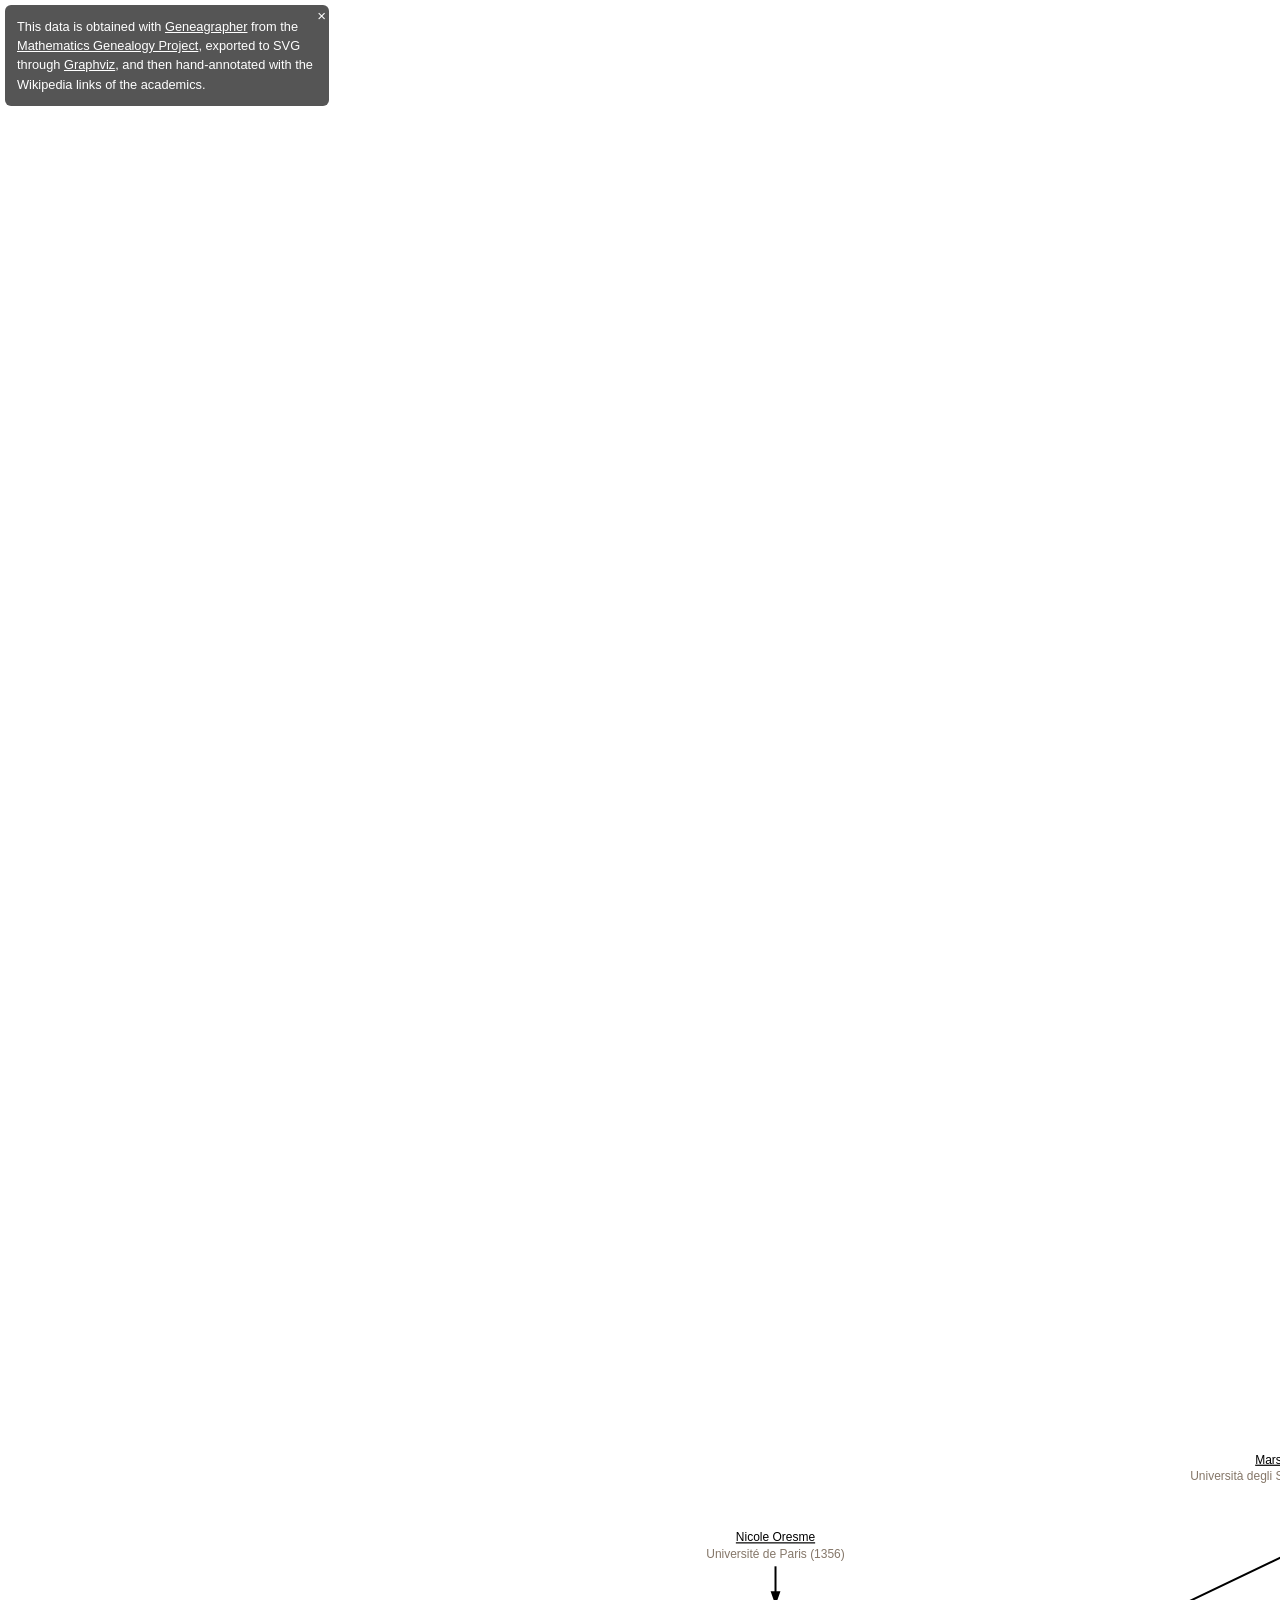
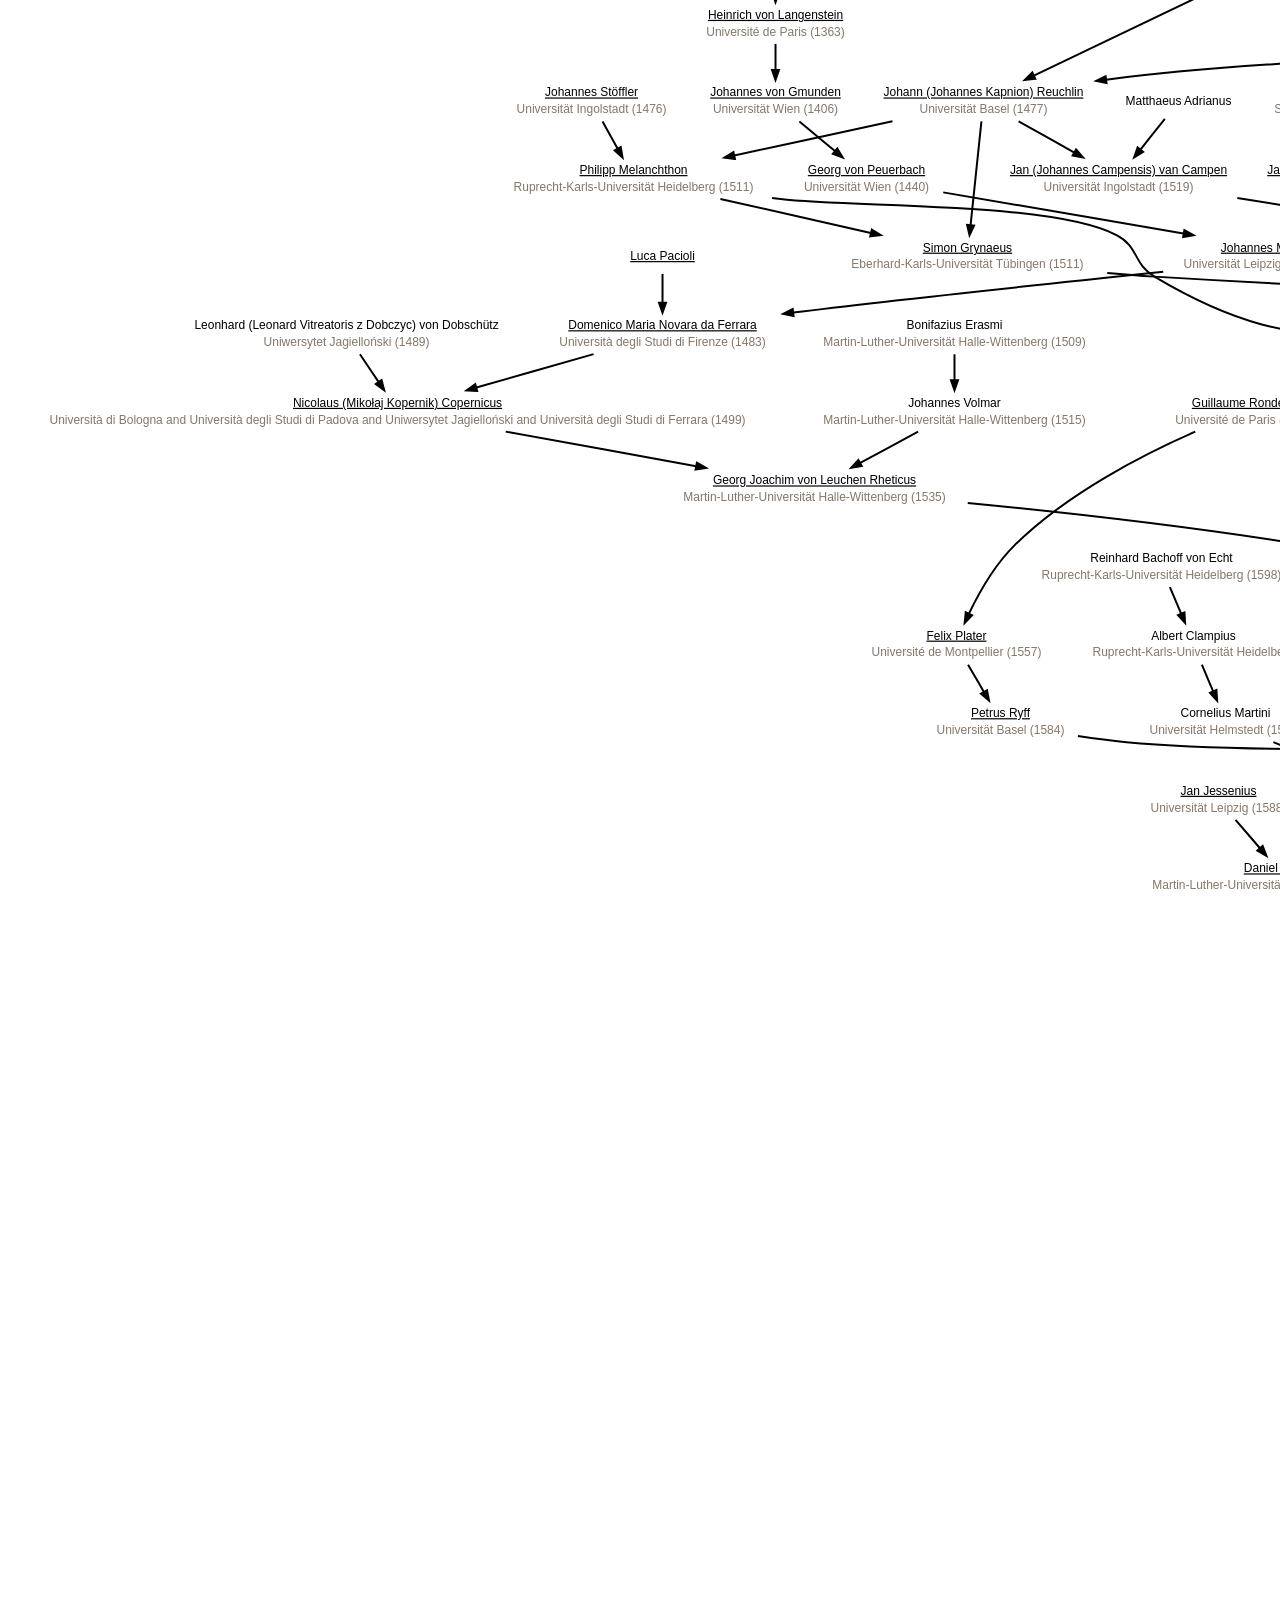
<file: files/others/academic-genealogy.html>
<!DOCTYPE html>
<html>
  <head>
    <meta charset="utf-8">
    <meta name="viewport" content="width=device-width">
    <title>Academic Genealogy of Joomy Korkut</title>
    <base target="_blank">
    <script>
      document.addEventListener("DOMContentLoaded", (event) => {
        window.scrollTo(0, 0)
        let bbox = document.querySelector("#me").getBBox()
        let x = bbox.x + (bbox.width - window.innerWidth) / 2
        window.scrollBy(x, document.body.scrollHeight)

        document.querySelector('.box').innerHTML += `<span>×</span>`
        document.querySelector('.box span').addEventListener("click", () => {
          document.querySelector('.box').remove()
        })
      })
    </script>
    <style>
      body {
        font-family: "Helvetica Neue", Helvetica, Arial, sans-serif;
      } 
      .box {
        width: 300px;
        background-color: #555;
        color: #fff;
        text-align: left;
        padding: 12px;
        border-radius: 6px;
        font-size: 80%;
        line-height: 1.5;
        position: fixed;
        top: 5px;
        left: 5px;
      }

      .box span {
        position: absolute;
        top: 0px;
        right: 3px;
        font-size: 15px;
      }
      .box span:hover {
        cursor: pointer;
      }
      .box a {
        color: white !important;
      }
    </style>
  </head>
  <body>
    <div id="graph" style="text-align: center;">
      <span class="box">
        This data is obtained with <a href="https://github.com/davidalber/geneagrapher">Geneagrapher</a> from the <a href="https://www.mathgenealogy.org/id.php?id=326400">Mathematics Genealogy Project</a>, exported to SVG through <a href="https://graphviz.org/">Graphviz</a>, and then hand-annotated with the Wikipedia links of the academics.
      </span>
      <svg width="4419px" height="4278px" viewBox="0.00 0.00 4419.31 4278.40" xmlns="http://www.w3.org/2000/svg" xmlns:xlink="http://www.w3.org/1999/xlink">
        <defs>
          <style>
            .node text {
              font-family: "Helvetica Neue", Helvetica, Arial, sans-serif;
              font-size: 12px;
              text-anchor: middle;
            }
            .node text a {
              text-decoration: underline;
            }
            .node text:nth-child(2) {
              fill: #857769;
            }
            .edge path {
              fill: none;
              stroke: black;
              stroke-width: 2;
            }
            .edge polygon {
              fill: black;
              stroke: black;
              stroke-width: 2;
            }
          </style>
        </defs>
        <g transform="translate(4,4274.39990234375) scale(1)">
          <polygon fill="white" stroke="transparent" points="-4,4 -4,-4274.4 4415.31,-4274.4 4415.31,4 -4,4"></polygon>
          <g class="node">
            <text x="3233.53" y="-801"><a href="https://en.wikipedia.org/wiki/Felix_Klein">C. Felix (Christian) Klein</a></text>
            <text x="3233.53" y="-784.2">Rheinische Friedrich-Wilhelms-Universität Bonn (1868)</text>
          </g>
          <g class="node">
            <text x="3233.53" y="-723.4"><a href="https://en.wikipedia.org/wiki/Ferdinand_von_Lindemann">C. L. Ferdinand (Carl Louis) Lindemann</a></text>
            <text x="3233.53" y="-706.6">Friedrich-Alexander-Universität Erlangen-Nürnberg (1873)</text>
          </g>
          <g class="edge">
            <path d="M3233.53,-775.94C3233.53,-768.04 3233.53,-758.78 3233.53,-750.1"></path>
            <polygon points="3237.03,-749.93 3233.53,-739.93 3230.03,-749.93 3237.03,-749.93"></polygon>
          </g>
          <g class="node">
            <text x="3164.53" y="-878.6"><a href="https://en.wikipedia.org/wiki/Julius_Pl%C3%BCcker">Julius Plücker</a></text>
            <text x="3164.53" y="-861.8">Philipps-Universität Marburg (1823)</text>
          </g>
          <g class="edge">
            <path d="M3182.66,-853.54C3190.58,-844.86 3200,-834.53 3208.57,-825.14"></path>
            <polygon points="3211.36,-827.28 3215.52,-817.53 3206.19,-822.56 3211.36,-827.28"></polygon>
          </g>
          <g class="node">
            <text x="3246.53" y="-645.8"><a href="https://en.wikipedia.org/wiki/Arnold_Sommerfeld">Arnold Johannes Wilhelm Sommerfeld</a></text>
            <text x="3246.53" y="-629">Universität Königsberg (1891)</text>
          </g>
          <g class="edge">
            <path d="M3236.94,-698.34C3238.32,-690.35 3239.93,-680.97 3241.44,-672.21"></path>
            <polygon points="3244.89,-672.78 3243.13,-662.33 3237.99,-671.59 3244.89,-672.78"></polygon>
          </g>
          <g class="node">
            <text x="3274.53" y="-490.6"><a href="https://en.wikipedia.org/wiki/William_Linvill">William Kirby Linvill</a></text>
            <text x="3274.53" y="-473.8">Massachusetts Institute of Technology (1949)</text>
          </g>
          <g class="node">
            <text x="3311.53" y="-413"><a href="https://en.wikipedia.org/wiki/Bernard_Widrow">Bernard Widrow</a></text>
            <text x="3311.53" y="-396.2">Massachusetts Institute of Technology (1956)</text>
          </g>
          <g class="edge">
            <path d="M3284.25,-465.54C3288.29,-457.29 3293.05,-447.56 3297.45,-438.56"></path>
            <polygon points="3300.62,-440.05 3301.87,-429.53 3294.33,-436.97 3300.62,-440.05"></polygon>
          </g>
          <g class="node">
            <text x="3383.53" y="-1421.8"><a href="https://en.wikipedia.org/wiki/Joseph-Louis_Lagrange">Joseph Louis Lagrange</a></text>
            <text x="3383.53" y="-1405">Università di Torino (1754)</text>
          </g>
          <g class="node">
            <text x="3575.53" y="-1344.2"><a href="https://en.wikipedia.org/wiki/Sim%C3%A9on_Denis_Poisson">Siméon Denis Poisson</a></text>
            <text x="3575.53" y="-1327.4">École Polytechnique (1800)</text>
          </g>
          <g class="edge">
            <path d="M3433.47,-1396.93C3458.71,-1387 3489.5,-1374.87 3515.97,-1364.45"></path>
            <polygon points="3517.48,-1367.62 3525.5,-1360.7 3514.91,-1361.11 3517.48,-1367.62"></polygon>
          </g>
          <g class="node">
            <text x="3382.53" y="-1344.2"><a href="https://en.wikipedia.org/wiki/Joseph_Fourier">Jean-Baptiste Joseph Fourier</a></text>
            <text x="3382.53" y="-1327.4">École Normale Supérieure</text>
          </g>
          <g class="edge">
            <path d="M3383.26,-1396.74C3383.16,-1388.84 3383.04,-1379.58 3382.92,-1370.9"></path>
            <polygon points="3386.42,-1370.68 3382.79,-1360.73 3379.42,-1370.78 3386.42,-1370.68"></polygon>
          </g>
          <g class="node">
            <text x="3382.53" y="-1266.6"><a href="https://en.wikipedia.org/wiki/Peter_Gustav_Lejeune_Dirichlet">Gustav Peter Lejeune Dirichlet</a></text>
            <text x="3382.53" y="-1249.8">Rheinische Friedrich-Wilhelms-Universität Bonn (1827)</text>
          </g>
          <g class="edge">
            <path d="M3525.32,-1319.33C3499.96,-1309.4 3469,-1297.27 3442.4,-1286.85"></path>
            <polygon points="3443.4,-1283.49 3432.82,-1283.1 3440.85,-1290 3443.4,-1283.49"></polygon>
          </g>
          <g class="node">
            <text x="3360.53" y="-956.2"><a href="https://en.wikipedia.org/wiki/Rudolf_Lipschitz">Rudolf Otto Sigismund Lipschitz</a></text>
            <text x="3360.53" y="-939.4">Universität Berlin (1853)</text>
          </g>
          <g class="edge">
            <path d="M3381.12,-1241.64C3377.37,-1189.11 3367.14,-1045.74 3362.67,-983.04"></path>
            <polygon points="3366.16,-982.72 3361.95,-973 3359.17,-983.22 3366.16,-982.72"></polygon>
          </g>
          <g class="edge">
            <path d="M3382.53,-1319.14C3382.53,-1311.24 3382.53,-1301.98 3382.53,-1293.3"></path>
            <polygon points="3386.03,-1293.13 3382.53,-1283.13 3379.03,-1293.13 3386.03,-1293.13"></polygon>
          </g>
          <g class="node">
            <text x="3107.53" y="-1111.4"><a href="https://en.wikipedia.org/wiki/Johann_Friedrich_Pfaff">Johann Friedrich Pfaff</a></text>
            <text x="3107.53" y="-1094.6">Georg-August-Universität Göttingen (1786)</text>
          </g>
          <g class="node">
            <text x="3107.53" y="-1033.8"><a href="https://en.wikipedia.org/wiki/Carl_Friedrich_Gauss">Carl Friedrich Gauß</a></text>
            <text x="3107.53" y="-1017">Universität Helmstedt (1799)</text>
          </g>
          <g class="edge">
            <path d="M3107.53,-1086.34C3107.53,-1078.44 3107.53,-1069.18 3107.53,-1060.5"></path>
            <polygon points="3111.03,-1060.33 3107.53,-1050.33 3104.03,-1060.33 3111.03,-1060.33"></polygon>
          </g>
          <g class="node">
            <text x="3107.53" y="-956.2"><a href="https://en.wikipedia.org/wiki/Christian_Ludwig_Gerling">Christian Ludwig Gerling</a></text>
            <text x="3107.53" y="-939.4">Georg-August-Universität Göttingen (1812)</text>
          </g>
          <g class="edge">
            <path d="M3107.53,-1008.74C3107.53,-1000.84 3107.53,-991.58 3107.53,-982.9"></path>
            <polygon points="3111.03,-982.73 3107.53,-972.73 3104.03,-982.73 3111.03,-982.73"></polygon>
          </g>
          <g class="edge">
            <path d="M3345.82,-931.24C3330.83,-911.31 3306.68,-879.81 3284.53,-853.6 3276.53,-844.14 3267.51,-834.07 3259.29,-825.13"></path>
            <polygon points="3261.69,-822.57 3252.33,-817.61 3256.55,-827.32 3261.69,-822.57"></polygon>
          </g>
          <g class="node">
            <text x="2623.53" y="-1809.8"><a href="https://en.wikipedia.org/wiki/Otto_Mencke">Otto Mencke</a></text>
            <text x="2623.53" y="-1793">Universität Leipzig (1665)</text>
          </g>
          <g class="node">
            <text x="2796.53" y="-1344.2"><a href="https://en.wikipedia.org/wiki/Johann_Christoph_Wichmannshausen">Johann Christoph Wichmannshausen</a></text>
            <text x="2796.53" y="-1327.4">Universität Leipzig (1685)</text>
          </g>
          <g class="edge">
            <path d="M2707,-1785.55C2747.38,-1775.08 2790.53,-1761.64 2806.53,-1748.8 2845.3,-1717.68 2861.53,-1701.11 2861.53,-1651.4 2861.53,-1651.4 2861.53,-1651.4 2861.53,-1494.2 2861.53,-1447.59 2835.72,-1398.89 2816.63,-1369.24"></path>
            <polygon points="2819.39,-1367.08 2810.95,-1360.68 2813.56,-1370.95 2819.39,-1367.08"></polygon>
          </g>
          <g class="node">
            <text x="3530.53" y="-792.6"><a href="https://en.wikipedia.org/wiki/Arthur_E._Kennelly">Arthur Edwin Kennelly</a></text>
          </g>
          <g class="node">
            <text x="3569.53" y="-723.4"><a href="https://en.wikipedia.org/wiki/Vannevar_Bush">Vannevar Bush</a></text>
            <text x="3569.53" y="-706.6">Massachusetts Institute of Technology (1916)</text>
          </g>
          <g class="edge">
            <path d="M3539.38,-778.65C3543.87,-769.93 3549.46,-759.1 3554.6,-749.14"></path>
            <polygon points="3557.86,-750.45 3559.33,-739.96 3551.64,-747.24 3557.86,-750.45"></polygon>
          </g>
          <g class="edge">
            <path d="M3122.5,-931.14C3128.92,-922.63 3136.52,-912.54 3143.49,-903.31"></path>
            <polygon points="3146.43,-905.22 3149.65,-895.13 3140.84,-901.01 3146.43,-905.22"></polygon>
          </g>
          <g class="node">
            <text x="3252.53" y="-568.2"><a href="https://en.wikipedia.org/wiki/Ernst_Guillemin">Ernst Adolph Guillemin</a></text>
            <text x="3252.53" y="-551.4">Ludwig-Maximilians-Universität München (1926)</text>
          </g>
          <g class="edge">
            <path d="M3248.1,-620.74C3248.73,-612.84 3249.47,-603.58 3250.15,-594.9"></path>
            <polygon points="3253.66,-594.98 3250.96,-584.73 3246.68,-594.42 3253.66,-594.98"></polygon>
          </g>
          <g class="node">
            <text x="3162.53" y="-1499.4"><a href="https://en.wikipedia.org/wiki/Leonhard_Euler">Leonhard Paul Euler</a></text>
            <text x="3162.53" y="-1482.6">Universität Basel (1726)</text>
          </g>
          <g class="edge">
            <path d="M3220.02,-1474.53C3249.44,-1464.47 3285.45,-1452.15 3316.17,-1441.64"></path>
            <polygon points="3317.61,-1444.85 3325.94,-1438.3 3315.35,-1438.22 3317.61,-1444.85"></polygon>
          </g>
          <g class="node">
            <text x="3378.53" y="-180.2">Merrick Lee Furst</text>
            <text x="3378.53" y="-163.4">Cornell University (1980)</text>
          </g>
          <g class="node">
            <text x="3470.53" y="-102.6"><a href="https://en.wikipedia.org/wiki/Andrew_Appel">Andrew Wilson Appel</a></text>
            <text x="3470.53" y="-85.8">Carnegie Mellon University (1985)</text>
          </g>
          <g class="edge">
            <path d="M3402.7,-155.14C3413.69,-146.11 3426.84,-135.3 3438.62,-125.62"></path>
            <polygon points="3441.01,-128.18 3446.52,-119.13 3436.57,-122.78 3441.01,-128.18"></polygon>
          </g>
          <g class="node" id="me">
            <text x="3470.53" y="-25">Joomy Korkut</text>
            <text x="3470.53" y="-8.2">Princeton University (2024)</text>
          </g>
          <g class="edge">
            <path d="M3470.53,-77.54C3470.53,-69.64 3470.53,-60.38 3470.53,-51.7"></path>
            <polygon points="3474.03,-51.53 3470.53,-41.53 3467.03,-51.53 3474.03,-51.53"></polygon>
          </g>
          <g class="node">
            <text x="3565.53" y="-257.8"><a href="https://en.wikipedia.org/wiki/Jeffrey_Ullman">Jeffrey David Ullman</a></text>
            <text x="3565.53" y="-241">Princeton University (1966)</text>
          </g>
          <g class="node">
            <text x="3564.53" y="-180.2"><a href="https://en.wikipedia.org/wiki/Ravi_Sethi">Ravi Sethi</a></text>
            <text x="3564.53" y="-163.4">Princeton University (1973)</text>
          </g>
          <g class="edge">
            <path d="M3565.26,-232.74C3565.16,-224.84 3565.04,-215.58 3564.92,-206.9"></path>
            <polygon points="3568.42,-206.68 3564.79,-196.73 3561.42,-206.78 3568.42,-206.68"></polygon>
          </g>
          <g class="node">
            <text x="2650.53" y="-1111.4">Karl Christian von Langsdorf</text>
            <text x="2650.53" y="-1094.6">Georg-August-Universität Göttingen and Justus-Liebig-Universität Gießen and Universität Erfurt (1781)</text>
          </g>
          <g class="node">
            <text x="2734.53" y="-1033.8">Martin Ohm</text>
            <text x="2734.53" y="-1017">Friedrich-Alexander-Universität Erlangen-Nürnberg (1811)</text>
          </g>
          <g class="edge">
            <path d="M2672.6,-1086.34C2682.53,-1077.4 2694.4,-1066.71 2705.08,-1057.1"></path>
            <polygon points="2707.51,-1059.62 2712.6,-1050.33 2702.83,-1054.42 2707.51,-1059.62"></polygon>
          </g>
          <g class="edge">
            <path d="M2915.81,-1012.14C3012.11,-1002.63 3132.66,-989.51 3249.11,-972.96"></path>
            <polygon points="3249.87,-976.38 3259.28,-971.5 3248.88,-969.45 3249.87,-976.38"></polygon>
          </g>
          <g class="node">
            <text x="3162.53" y="-1577"><a href="https://en.wikipedia.org/wiki/Johann_Bernoulli">Johann Bernoulli</a></text>
            <text x="3162.53" y="-1560.2">Universität Basel (1690)</text>
          </g>
          <g class="edge">
            <path d="M3162.53,-1551.94C3162.53,-1544.04 3162.53,-1534.78 3162.53,-1526.1"></path>
            <polygon points="3166.03,-1525.93 3162.53,-1515.93 3159.03,-1525.93 3166.03,-1525.93"></polygon>
          </g>
          <g class="node">
            <text x="3387.53" y="-1654.6"><a href="https://en.wikipedia.org/wiki/Jacob_Bernoulli">Jacob Bernoulli</a></text>
            <text x="3387.53" y="-1637.8">Universität Basel (1676)</text>
          </g>
          <g class="edge">
            <path d="M3329,-1629.73C3298.91,-1619.62 3262.07,-1607.25 3230.7,-1596.71"></path>
            <polygon points="3231.75,-1593.37 3221.15,-1593.5 3229.52,-1600 3231.75,-1593.37"></polygon>
          </g>
          <g class="node">
            <text x="2700.53" y="-1266.6"><a href="https://en.wikipedia.org/wiki/Christian_August_Hausen">Christian August Hausen</a></text>
            <text x="2700.53" y="-1249.8">Martin-Luther-Universität Halle-Wittenberg (1713)</text>
          </g>
          <g class="node">
            <text x="2700.53" y="-1189"><a href="https://en.wikipedia.org/wiki/Abraham_Gotthelf_K%C3%A4stner">Abraham Gotthelf Kästner</a></text>
            <text x="2700.53" y="-1172.2">Universität Leipzig (1739)</text>
          </g>
          <g class="edge">
            <path d="M2700.53,-1241.54C2700.53,-1233.64 2700.53,-1224.38 2700.53,-1215.7"></path>
            <polygon points="2704.03,-1215.53 2700.53,-1205.53 2697.03,-1215.53 2704.03,-1215.53"></polygon>
          </g>
          <g class="node">
            <text x="2371.53" y="-1421.8"><a href="https://en.wikipedia.org/wiki/Johann_Andreas_Segner">Johann Andreas Segner</a></text>
            <text x="2371.53" y="-1405">Friedrich-Schiller-Universität Jena (1725)</text>
          </g>
          <g class="node">
            <text x="3060.53" y="-1344.2"><a href="https://en.wikipedia.org/wiki/Johann_Georg_B%C3%BCsch">Johann Georg Büsch</a></text>
            <text x="3060.53" y="-1327.4">Georg-August-Universität Göttingen (1752)</text>
          </g>
          <g class="edge">
            <path d="M2497.97,-1397.83C2500.85,-1397.47 2503.7,-1397.13 2506.53,-1396.8 2685.36,-1375.87 2733.59,-1381.18 2916,-1360.94"></path>
            <polygon points="2916.66,-1364.39 2926.2,-1359.8 2915.88,-1357.43 2916.66,-1364.39"></polygon>
          </g>
          <g class="node">
            <text x="2430.53" y="-1887.4"><a href="https://en.wikipedia.org/wiki/Erhard_Weigel">Erhard Weigel</a></text>
            <text x="2430.53" y="-1870.6">Universität Leipzig (1650)</text>
          </g>
          <g class="node">
            <text x="3131.53" y="-1809.8"><a href="https://en.wikipedia.org/wiki/Gottfried_Wilhelm_Leibniz">Gottfried Wilhelm Leibniz</a></text>
            <text x="3131.53" y="-1793">Universität Leipzig (1666)</text>
          </g>
          <g class="edge">
            <path d="M2513.62,-1865.07C2519.67,-1864.08 2525.68,-1863.18 2531.53,-1862.4 2752.61,-1833.01 2813.66,-1857.55 3038.25,-1826.47"></path>
            <polygon points="3038.96,-1829.9 3048.38,-1825.05 3037.99,-1822.97 3038.96,-1829.9"></polygon>
          </g>
          <g class="node">
            <text x="3619.53" y="-1732.2"><a href="https://en.wikipedia.org/wiki/Nicolas_Malebranche">Nicolas Malebranche</a></text>
            <text x="3619.53" y="-1715.4">(1672)</text>
          </g>
          <g class="edge">
            <path d="M3214.59,-1791.73C3306.15,-1777.55 3452.29,-1754.91 3541.71,-1741.06"></path>
            <polygon points="3542.44,-1744.48 3551.78,-1739.49 3541.37,-1737.57 3542.44,-1744.48"></polygon>
          </g>
          <g class="node">
            <text x="3353.53" y="-335.4"><a href="https://en.wikipedia.org/wiki/Richard_Mattson">Richard Lewis Mattson</a></text>
            <text x="3353.53" y="-318.6">Stanford University (1962)</text>
          </g>
          <g class="edge">
            <path d="M3322.56,-387.94C3327.19,-379.6 3332.66,-369.75 3337.71,-360.67"></path>
            <polygon points="3340.77,-362.37 3342.57,-351.93 3334.65,-358.97 3340.77,-362.37"></polygon>
          </g>
          <g class="edge">
            <path d="M3258.31,-543.14C3260.63,-535.15 3263.36,-525.77 3265.91,-517.01"></path>
            <polygon points="3269.35,-517.71 3268.79,-507.13 3262.63,-515.75 3269.35,-517.71"></polygon>
          </g>
          <g class="edge">
            <path d="M2783.87,-1168.32C2843.82,-1157.18 2925.44,-1142.02 2991.72,-1129.71"></path>
            <polygon points="2992.61,-1133.11 3001.8,-1127.84 2991.33,-1126.22 2992.61,-1133.11"></polygon>
          </g>
          <g class="edge">
            <path d="M2687.39,-1163.94C2681.82,-1155.52 2675.23,-1145.55 2669.17,-1136.39"></path>
            <polygon points="2672.01,-1134.34 2663.58,-1127.93 2666.17,-1138.2 2672.01,-1134.34"></polygon>
          </g>
          <g class="edge">
            <path d="M2771.56,-1319.33C2759.98,-1310.22 2746.06,-1299.26 2733.63,-1289.47"></path>
            <polygon points="2735.73,-1286.67 2725.71,-1283.23 2731.4,-1292.17 2735.73,-1286.67"></polygon>
          </g>
          <g class="node">
            <text x="3377.53" y="-257.8"><a href="https://en.wikipedia.org/wiki/John_Hopcroft">John Edward H. Hopcroft</a></text>
            <text x="3377.53" y="-241">Stanford University (1964)</text>
          </g>
          <g class="edge">
            <path d="M3377.79,-232.74C3377.89,-224.84 3378.02,-215.58 3378.13,-206.9"></path>
            <polygon points="3381.63,-206.78 3378.27,-196.73 3374.63,-206.68 3381.63,-206.78"></polygon>
          </g>
          <g class="node">
            <text x="2655.53" y="-1499.4"><a href="https://en.wikipedia.org/wiki/Elias_Rudolph_Camerarius_Sr.">Elias Rudolph Camerarius, Sr.</a></text>
            <text x="2655.53" y="-1482.6">Eberhard-Karls-Universität Tübingen (1663)</text>
          </g>
          <g class="node">
            <text x="2655.53" y="-1421.8"><a href="https://en.wikipedia.org/wiki/Rudolf_Jakob_Camerarius">Rudolf Jakob Camerarius</a></text>
            <text x="2655.53" y="-1405">Eberhard-Karls-Universität Tübingen (1684)</text>
          </g>
          <g class="edge">
            <path d="M2655.53,-1474.34C2655.53,-1466.44 2655.53,-1457.18 2655.53,-1448.5"></path>
            <polygon points="2659.03,-1448.33 2655.53,-1438.33 2652.03,-1448.33 2659.03,-1448.33"></polygon>
          </g>
          <g class="node">
            <text x="3565.53" y="-335.4">Arthur Jay Bernstein</text>
            <text x="3565.53" y="-318.6">Columbia University (1962)</text>
          </g>
          <g class="edge">
            <path d="M3565.53,-310.34C3565.53,-302.44 3565.53,-293.18 3565.53,-284.5"></path>
            <polygon points="3569.03,-284.33 3565.53,-274.33 3562.03,-284.33 3569.03,-284.33"></polygon>
          </g>
          <g class="node">
            <text x="3827.53" y="-335.4">Archie Charles McKellar</text>
            <text x="3827.53" y="-318.6">University of Illinois at Urbana-Champaign (1965)</text>
          </g>
          <g class="edge">
            <path d="M3759.37,-310.53C3723.88,-300.29 3680.33,-287.72 3643.5,-277.1"></path>
            <polygon points="3644.37,-273.71 3633.79,-274.3 3642.43,-280.43 3644.37,-273.71"></polygon>
          </g>
          <g class="edge">
            <path d="M3539.83,-155.14C3528.6,-146.11 3515.17,-135.3 3503.13,-125.62"></path>
            <polygon points="3505.05,-122.67 3495.06,-119.13 3500.66,-128.12 3505.05,-122.67"></polygon>
          </g>
          <g class="node">
            <text x="3565.53" y="-645.8">Frederick Samuel Dellenbaugh, Jr.</text>
            <text x="3565.53" y="-629">Massachusetts Institute of Technology (1926)</text>
          </g>
          <g class="edge">
            <path d="M3568.48,-698.34C3568.06,-690.44 3567.57,-681.18 3567.11,-672.5"></path>
            <polygon points="3570.59,-672.13 3566.57,-662.33 3563.6,-672.5 3570.59,-672.13"></polygon>
          </g>
          <g class="edge">
            <path d="M3359.83,-310.34C3362.4,-302.26 3365.41,-292.77 3368.22,-283.93"></path>
            <polygon points="3371.57,-284.92 3371.26,-274.33 3364.9,-282.8 3371.57,-284.92"></polygon>
          </g>
          <g class="node">
            <text x="3841.53" y="-490.6">Willis Laurens Emery</text>
            <text x="3841.53" y="-473.8">Iowa State University (1947)</text>
          </g>
          <g class="node">
            <text x="3838.53" y="-413">Sundaram Seshu</text>
            <text x="3838.53" y="-396.2">University of Illinois at Urbana-Champaign (1955)</text>
          </g>
          <g class="edge">
            <path d="M3840.74,-465.54C3840.43,-457.64 3840.06,-448.38 3839.71,-439.7"></path>
            <polygon points="3843.2,-439.38 3839.31,-429.53 3836.21,-439.66 3843.2,-439.38"></polygon>
          </g>
          <g class="edge">
            <path d="M3835.64,-387.94C3834.49,-380.04 3833.14,-370.78 3831.88,-362.1"></path>
            <polygon points="3835.3,-361.32 3830.4,-351.93 3828.37,-362.33 3835.3,-361.32"></polygon>
          </g>
          <g class="node">
            <text x="3565.53" y="-413">Wan Hee Kim</text>
            <text x="3565.53" y="-396.2">University of Utah (1956)</text>
          </g>
          <g class="edge">
            <path d="M3565.53,-387.94C3565.53,-380.04 3565.53,-370.78 3565.53,-362.1"></path>
            <polygon points="3569.03,-361.93 3565.53,-351.93 3562.03,-361.93 3569.03,-361.93"></polygon>
          </g>
          <g class="node">
            <text x="3843.53" y="-568.2">John Douglas Ryder</text>
            <text x="3843.53" y="-551.4">Iowa State University (1944)</text>
          </g>
          <g class="edge">
            <path d="M3843,-543.14C3842.79,-535.24 3842.55,-525.98 3842.32,-517.3"></path>
            <polygon points="3845.81,-517.03 3842.05,-507.13 3838.82,-517.22 3845.81,-517.03"></polygon>
          </g>
          <g class="node">
            <text x="2268.53" y="-1732.2"><a href="https://en.wikipedia.org/wiki/Franciscus_Sylvius">Franciscus de le Boë Sylvius</a></text>
            <text x="2268.53" y="-1715.4">Universiteit Leiden and Universität Basel (1634)</text>
          </g>
          <g class="node">
            <text x="2519.53" y="-1654.6">Rudolf Wilhelm Krause</text>
            <text x="2519.53" y="-1637.8">Athenaeum Illustre Amsterdam (1667)</text>
          </g>
          <g class="edge">
            <path d="M2333.82,-1707.33C2367.68,-1697.14 2409.19,-1684.63 2444.38,-1674.03"></path>
            <polygon points="2445.56,-1677.33 2454.13,-1671.1 2443.54,-1670.63 2445.56,-1677.33"></polygon>
          </g>
          <g class="node">
            <text x="2190.53" y="-1654.6"><a href="https://en.wikipedia.org/wiki/Georg_Wolfgang_Wedel">Georg Wolffgang Wedel</a></text>
            <text x="2190.53" y="-1637.8">Friedrich-Schiller-Universität Jena and Universiteit Leiden (1667)</text>
          </g>
          <g class="edge">
            <path d="M2248.03,-1707.14C2238.9,-1698.28 2228,-1687.72 2218.16,-1678.18"></path>
            <polygon points="2220.5,-1675.58 2210.88,-1671.13 2215.63,-1680.6 2220.5,-1675.58"></polygon>
          </g>
          <g class="node">
            <text x="3618.53" y="-1499.4"><a href="https://en.wikipedia.org/wiki/Jean_le_Rond_d%27Alembert">Jean Le Rond d'Alembert</a></text>
            <text x="3618.53" y="-1482.6">Collège Mazarin (1735)</text>
          </g>
          <g class="node">
            <text x="3605.53" y="-1421.8"><a href="https://en.wikipedia.org/wiki/Pierre-Simon_Laplace">Pierre-Simon Laplace</a></text>
            <text x="3605.53" y="-1405">Université de Caen Normandie (1769)</text>
          </g>
          <g class="edge">
            <path d="M3615.11,-1474.34C3613.74,-1466.35 3612.13,-1456.97 3610.62,-1448.21"></path>
            <polygon points="3614.06,-1447.59 3608.92,-1438.33 3607.17,-1448.78 3614.06,-1447.59"></polygon>
          </g>
          <g class="edge">
            <path d="M3597.65,-1396.74C3594.41,-1388.58 3590.59,-1378.96 3587.05,-1370.04"></path>
            <polygon points="3590.3,-1368.73 3583.36,-1360.73 3583.79,-1371.32 3590.3,-1368.73"></polygon>
          </g>
          <g class="node">
            <text x="3619.53" y="-1654.6"><a href="https://en.wikipedia.org/wiki/Pierre_Varignon">Pierre Varignon</a></text>
            <text x="3619.53" y="-1637.8">Académie royale des sciences de Paris (1687)</text>
          </g>
          <g class="node">
            <text x="3618.53" y="-1577">Léonor Caron</text>
            <text x="3618.53" y="-1560.2">Collège Mazarin (1710)</text>
          </g>
          <g class="edge">
            <path d="M3619.26,-1629.54C3619.16,-1621.64 3619.04,-1612.38 3618.92,-1603.7"></path>
            <polygon points="3622.42,-1603.48 3618.79,-1593.53 3615.42,-1603.58 3622.42,-1603.48"></polygon>
          </g>
          <g class="node">
            <text x="2301.53" y="-1965"><a href="https://en.wikipedia.org/wiki/Gilbert_Jack">Gilbert Jacchaeus</a></text>
            <text x="2301.53" y="-1948.2">University of St. Andrews (1601)</text>
          </g>
          <g class="node">
            <text x="2267.53" y="-1809.8"><a href="https://en.wikipedia.org/wiki/Adolphus_Vorstius">Adolph Vorstius</a></text>
            <text x="2267.53" y="-1793">Universiteit Leiden (1619)</text>
          </g>
          <g class="edge">
            <path d="M2297.15,-1940.09C2291.31,-1913.77 2280.92,-1866.94 2274.13,-1836.33"></path>
            <polygon points="2277.47,-1835.24 2271.89,-1826.24 2270.64,-1836.76 2277.47,-1835.24"></polygon>
          </g>
          <g class="node">
            <text x="2758.53" y="-2353"><a href="https://en.wikipedia.org/wiki/Gemma_Frisius">Gemma (Jemme Reinerszoon) Frisius</a></text>
            <text x="2758.53" y="-2336.2">Université Catholique de Louvain (1529)</text>
          </g>
          <g class="node">
            <text x="2946.53" y="-2275.4"><a href="https://en.wikipedia.org/wiki/Andreas_Vesalius">Andreas (Andries van Wesel) Vesalius</a></text>
            <text x="2946.53" y="-2258.6">Università degli Studi di Padova and Université Catholique de Louvain (1537)</text>
          </g>
          <g class="edge">
            <path d="M2807.43,-2328.13C2832.14,-2318.2 2862.3,-2306.07 2888.21,-2295.65"></path>
            <polygon points="2889.57,-2298.88 2897.54,-2291.9 2886.96,-2292.38 2889.57,-2298.88"></polygon>
          </g>
          <g class="node">
            <text x="1849.53" y="-2430.6"><a href="https://en.wikipedia.org/wiki/Johann_Winter_von_Andernach">Johannes Winter von Andernach</a></text>
            <text x="1849.53" y="-2413.8">Université Catholique de Louvain (1527)</text>
          </g>
          <g class="edge">
            <path d="M1973.67,-2410.33C1989.43,-2408.62 2005.35,-2406.99 2020.53,-2405.6 2137.86,-2394.82 2441.86,-2417.47 2549.53,-2369.6 2573.82,-2358.8 2568.73,-2339.87 2592.53,-2328 2620.8,-2313.9 2682.36,-2302.2 2746.35,-2293.23"></path>
            <polygon points="2747.2,-2296.64 2756.63,-2291.81 2746.25,-2289.71 2747.2,-2296.64"></polygon>
          </g>
          <g class="node">
            <text x="1583.53" y="-2353"><a href="https://en.wikipedia.org/wiki/Johannes_Sturm">Johannes (Johann Sturm) Sturmius</a></text>
            <text x="1583.53" y="-2336.2">Université Catholique de Louvain (1527)</text>
          </g>
          <g class="edge">
            <path d="M1780.33,-2405.73C1744.3,-2395.49 1700.08,-2382.92 1662.69,-2372.3"></path>
            <polygon points="1663.41,-2368.87 1652.84,-2369.5 1661.5,-2375.6 1663.41,-2368.87"></polygon>
          </g>
          <g class="node">
            <text x="1232.53" y="-2275.4"><a href="https://en.wikipedia.org/wiki/Guillaume_Rondelet">Guillaume Rondelet</a></text>
            <text x="1232.53" y="-2258.6">Université de Paris (1529)</text>
          </g>
          <g class="edge">
            <path d="M1809.91,-2405.61C1792.16,-2395.89 1771.47,-2383.33 1754.53,-2369.6 1735.07,-2353.84 1738.93,-2339.19 1716.53,-2328 1641.83,-2290.69 1425.24,-2303.41 1342.53,-2292 1336.74,-2291.2 1330.79,-2290.32 1324.8,-2289.38"></path>
            <polygon points="1325.13,-2285.89 1314.7,-2287.75 1324.02,-2292.8 1325.13,-2285.89"></polygon>
          </g>
          <g class="node">
            <text x="2955.53" y="-2197.8"><a href="https://en.wikipedia.org/wiki/Realdo_Colombo">Matteo Realdo (Renaldus Columbus) Colombo</a></text>
            <text x="2955.53" y="-2181">Università degli Studi di Padova (1544)</text>
          </g>
          <g class="edge">
            <path d="M2948.89,-2250.34C2949.83,-2242.44 2950.94,-2233.18 2951.97,-2224.5"></path>
            <polygon points="2955.47,-2224.67 2953.18,-2214.33 2948.52,-2223.85 2955.47,-2224.67"></polygon>
          </g>
          <g class="node">
            <text x="2690.53" y="-1577"><a href="https://en.wikipedia.org/wiki/Georg_Balthasar_Metzger">Georg Balthasar Metzger</a></text>
            <text x="2690.53" y="-1560.2">Friedrich-Schiller-Universität Jena (1646)</text>
          </g>
          <g class="edge">
            <path d="M2681.33,-1551.94C2677.55,-1543.78 2673.1,-1534.16 2668.97,-1525.24"></path>
            <polygon points="2672.04,-1523.53 2664.66,-1515.93 2665.69,-1526.48 2672.04,-1523.53"></polygon>
          </g>
          <g class="edge">
            <path d="M2761.01,-1552.07C2778.15,-1543.79 2794.44,-1532.17 2804.53,-1516 2814.31,-1500.31 2815.06,-1489.59 2804.53,-1474.4 2795.14,-1460.87 2782.05,-1450.61 2767.48,-1442.84"></path>
            <polygon points="2768.76,-1439.57 2758.24,-1438.31 2765.68,-1445.85 2768.76,-1439.57"></polygon>
          </g>
          <g class="node">
            <text x="2371.53" y="-1499.4">Simon Paul Hilscher</text>
            <text x="2371.53" y="-1482.6">Friedrich-Schiller-Universität Jena (1704)</text>
          </g>
          <g class="edge">
            <path d="M2520.79,-1629.62C2521.09,-1608.21 2518.35,-1574.15 2500.53,-1552 2489.59,-1538.41 2474.71,-1528.06 2458.93,-1520.2"></path>
            <polygon points="2460.11,-1516.89 2449.57,-1515.86 2457.16,-1523.24 2460.11,-1516.89"></polygon>
          </g>
          <g class="node">
            <text x="2005.53" y="-1887.4"><a href="https://en.wikipedia.org/wiki/Adriaan_van_den_Spiegel">Adriaan van den Spieghel</a></text>
            <text x="2005.53" y="-1870.6">Università degli Studi di Padova and Université Catholique de Louvain (1603)</text>
          </g>
          <g class="edge">
            <path d="M2073.68,-1862.53C2109.17,-1852.29 2152.73,-1839.72 2189.56,-1829.1"></path>
            <polygon points="2190.62,-1832.43 2199.26,-1826.3 2188.68,-1825.71 2190.62,-1832.43"></polygon>
          </g>
          <g class="node">
            <text x="1952.53" y="-1732.2"><a href="https://en.wikipedia.org/wiki/Werner_Rolfinck">Werner Rolfinck</a></text>
            <text x="1952.53" y="-1715.4">Martin-Luther-Universität Halle-Wittenberg (1618)</text>
          </g>
          <g class="edge">
            <path d="M1998.71,-1862.49C1989.56,-1836.06 1973.26,-1788.93 1962.67,-1758.33"></path>
            <polygon points="1965.9,-1756.95 1959.32,-1748.64 1959.28,-1759.23 1965.9,-1756.95"></polygon>
          </g>
          <g class="edge">
            <path d="M2267.79,-1784.74C2267.89,-1776.84 2268.02,-1767.58 2268.13,-1758.9"></path>
            <polygon points="2271.63,-1758.78 2268.27,-1748.73 2264.63,-1758.68 2271.63,-1758.78"></polygon>
          </g>
          <g class="node">
            <text x="2590.53" y="-2275.4"><a href="https://en.wikipedia.org/wiki/Petrus_Ramus">Petrus (Pierre de La Ramée) Ramus</a></text>
            <text x="2590.53" y="-2258.6">Collège de Navarre (1536)</text>
          </g>
          <g class="node">
            <text x="3720.53" y="-2197.8"><a href="https://en.wikipedia.org/wiki/Theodor_Zwinger">Theodor Zwinger</a></text>
            <text x="3720.53" y="-2181">Collège de France (1553)</text>
          </g>
          <g class="edge">
            <path d="M2699.77,-2251.26C2702.38,-2250.95 2704.97,-2250.67 2707.53,-2250.4 3112.14,-2208.44 3220.97,-2265.26 3628.31,-2214.43"></path>
            <polygon points="3628.82,-2217.89 3638.3,-2213.17 3627.94,-2210.95 3628.82,-2217.89"></polygon>
          </g>
          <g class="node">
            <text x="3539.53" y="-2120.2"><a href="https://en.wikipedia.org/wiki/Johann_Nikolaus_Stupanus">Johannes Nicolaus Stupanus</a></text>
            <text x="3539.53" y="-2103.4">Universität Basel (1569)</text>
          </g>
          <g class="node">
            <text x="3187.53" y="-1654.6">Johann Jakob von Brunn</text>
            <text x="3187.53" y="-1637.8">Universität Basel (1615)</text>
          </g>
          <g class="edge">
            <path d="M3536.13,-2095.24C3531.44,-2066.12 3523.53,-2009.94 3523.53,-1961.8 3523.53,-1961.8 3523.53,-1961.8 3523.53,-1804.6 3523.53,-1749.92 3374.36,-1700.1 3274.81,-1672.93"></path>
            <polygon points="3275.6,-1669.52 3265.03,-1670.29 3273.78,-1676.28 3275.6,-1669.52"></polygon>
          </g>
          <g class="node">
            <text x="2005.53" y="-1965"><a href="https://en.wikipedia.org/wiki/Hieronymus_Fabricius">Hieronymus (Girolamo Fabrici d'Acquapendente) Fabricius</a></text>
            <text x="2005.53" y="-1948.2">Università degli Studi di Padova (1559)</text>
          </g>
          <g class="edge">
            <path d="M2005.53,-1939.94C2005.53,-1932.04 2005.53,-1922.78 2005.53,-1914.1"></path>
            <polygon points="2009.03,-1913.93 2005.53,-1903.93 2002.03,-1913.93 2009.03,-1913.93"></polygon>
          </g>
          <g class="node">
            <text x="1206.53" y="-1887.4"><a href="https://en.wikipedia.org/wiki/Jan_Jesenius">Jan Jessenius</a></text>
            <text x="1206.53" y="-1870.6">Universität Leipzig (1588)</text>
          </g>
          <g class="edge">
            <path d="M1829.29,-1940.78C1826.34,-1940.52 1823.42,-1940.25 1820.53,-1940 1592.15,-1919.91 1530.53,-1936.08 1299.73,-1904.06"></path>
            <polygon points="1300.07,-1900.58 1289.68,-1902.65 1299.09,-1907.51 1300.07,-1900.58"></polygon>
          </g>
          <g class="node">
            <text x="2445.53" y="-1809.8"><a href="https://en.wikipedia.org/wiki/Emmanuel_Stupanus">Emmanuel Stupanus</a></text>
            <text x="2445.53" y="-1793">Universität Basel (1613)</text>
          </g>
          <g class="edge">
            <path d="M2399.48,-1784.93C2376.43,-1775.09 2348.33,-1763.08 2324.08,-1752.73"></path>
            <polygon points="2325.22,-1749.41 2314.65,-1748.7 2322.47,-1755.85 2325.22,-1749.41"></polygon>
          </g>
          <g class="node">
            <text x="2756.53" y="-1654.6"><a href="https://en.wikipedia.org/wiki/Nikolaus_Eglinger">Nikolaus Eglinger</a></text>
            <text x="2756.53" y="-1637.8">Universität Basel (1660)</text>
          </g>
          <g class="edge">
            <path d="M2522.82,-1786.47C2525.75,-1785.89 2528.67,-1785.33 2531.53,-1784.8 2588.02,-1774.35 2749.84,-1792.16 2787.53,-1748.8 2804.41,-1729.38 2792.22,-1700.7 2778.47,-1679.49"></path>
            <polygon points="2781.32,-1677.46 2772.78,-1671.2 2775.55,-1681.42 2781.32,-1677.46"></polygon>
          </g>
          <g class="node">
            <text x="2701.53" y="-1732.2"><a href="https://en.wikipedia.org/wiki/Johann_Bauhin">Johann Caspar Bauhin</a></text>
            <text x="2701.53" y="-1715.4">Universität Basel (1649)</text>
          </g>
          <g class="edge">
            <path d="M2512.12,-1784.93C2546.65,-1774.74 2589,-1762.23 2624.88,-1751.63"></path>
            <polygon points="2626.22,-1754.89 2634.82,-1748.7 2624.24,-1748.17 2626.22,-1754.89"></polygon>
          </g>
          <g class="node">
            <text x="2965.53" y="-2120.2"><a href="https://en.wikipedia.org/wiki/Gabriele_Falloppio">Gabriele Falloppio</a></text>
            <text x="2965.53" y="-2103.4">Università degli Studi di Padova and Università degli Studi di Ferrara (1547)</text>
          </g>
          <g class="edge">
            <path d="M2781.35,-2095.37C2748.44,-2087.13 2715.45,-2075.53 2686.53,-2059.2 2664.72,-2046.89 2671.03,-2028.59 2648.53,-2017.6 2559.49,-1974.09 2307.54,-1990.02 2191.87,-1981.61"></path>
            <polygon points="2192.03,-1978.11 2181.77,-1980.78 2191.45,-1985.09 2192.03,-1978.11"></polygon>
          </g>
          <g class="edge">
            <path d="M3673.44,-2172.93C3649.76,-2163.04 3620.88,-2150.98 3596.01,-2140.59"></path>
            <polygon points="3597.27,-2137.32 3586.69,-2136.7 3594.57,-2143.78 3597.27,-2137.32"></polygon>
          </g>
          <g class="node">
            <text x="3722.53" y="-2120.2"><a href="https://en.wikipedia.org/wiki/John_Craig_(physician)">John Craig</a></text>
            <text x="3722.53" y="-2103.4">Universität Basel (1580)</text>
          </g>
          <g class="edge">
            <path d="M3721.05,-2172.74C3721.26,-2164.84 3721.51,-2155.58 3721.74,-2146.9"></path>
            <polygon points="3725.24,-2146.82 3722.01,-2136.73 3718.24,-2146.63 3725.24,-2146.82"></polygon>
          </g>
          <g class="edge">
            <path d="M2014.44,-1707.33C2046.4,-1697.18 2085.57,-1684.74 2118.85,-1674.17"></path>
            <polygon points="2120.04,-1677.46 2128.51,-1671.1 2117.92,-1670.79 2120.04,-1677.46"></polygon>
          </g>
          <g class="node">
            <text x="1852.53" y="-1654.6">Gottfried Möbius</text>
            <text x="1852.53" y="-1637.8">Friedrich-Schiller-Universität Jena (1640)</text>
          </g>
          <g class="edge">
            <path d="M1926.51,-1707.33C1914.46,-1698.22 1899.96,-1687.26 1887.01,-1677.47"></path>
            <polygon points="1888.85,-1674.47 1878.76,-1671.23 1884.62,-1680.05 1888.85,-1674.47"></polygon>
          </g>
          <g class="node">
            <text x="2183.53" y="-2275.4"><a href="https://en.wikipedia.org/wiki/Immanuel_Tremellius">Immanuel Tremellius</a></text>
            <text x="2183.53" y="-2258.6">University of Cambridge (1549)</text>
          </g>
          <g class="node">
            <text x="2183.53" y="-2197.8"><a href="https://en.wikipedia.org/wiki/Rudolph_Snellius">Rudolph (Snel van Royen) Snellius</a></text>
            <text x="2183.53" y="-2181">Ruprecht-Karls-Universität Heidelberg and Universität zu Köln (1572)</text>
          </g>
          <g class="edge">
            <path d="M2183.53,-2250.34C2183.53,-2242.44 2183.53,-2233.18 2183.53,-2224.5"></path>
            <polygon points="2187.03,-2224.33 2183.53,-2214.33 2180.03,-2224.33 2187.03,-2224.33"></polygon>
          </g>
          <g class="node">
            <text x="1547.53" y="-2275.4"><a href="https://en.wikipedia.org/wiki/Valentin_Naboth">Valentine Naibod</a></text>
            <text x="1547.53" y="-2258.6">Martin-Luther-Universität Halle-Wittenberg and Universität Erfurt</text>
          </g>
          <g class="edge">
            <path d="M1712.55,-2250.58C1803.38,-2239.79 1916.05,-2226.39 2008.42,-2215.41"></path>
            <polygon points="2008.91,-2218.88 2018.43,-2214.22 2008.09,-2211.93 2008.91,-2218.88"></polygon>
          </g>
          <g class="node">
            <text x="2425.53" y="-2120.2"><a href="https://en.wikipedia.org/wiki/Willebrord_Snellius">Willebrord (Snel van Royen) Snellius</a></text>
            <text x="2425.53" y="-2103.4">Universiteit Leiden (1607)</text>
          </g>
          <g class="edge">
            <path d="M2246.48,-2172.93C2278.98,-2162.78 2318.81,-2150.34 2352.64,-2139.77"></path>
            <polygon points="2353.97,-2143.02 2362.47,-2136.7 2351.88,-2136.34 2353.97,-2143.02"></polygon>
          </g>
          <g class="node">
            <text x="2460.53" y="-2042.6"><a href="https://en.wikipedia.org/wiki/Jacobus_Arminius">Jacobus (Jacob Harmensz.) Arminius</a></text>
            <text x="2460.53" y="-2025.8">Philipps-Universität Marburg and Universiteit Leiden (1582)</text>
          </g>
          <g class="edge">
            <path d="M2215.52,-2172.98C2230.94,-2162.93 2249.34,-2150.04 2264.53,-2136.8 2283.4,-2120.35 2281.65,-2109.03 2302.53,-2095.2 2323.31,-2081.43 2347.88,-2070.63 2371.38,-2062.35"></path>
            <polygon points="2372.68,-2065.61 2381.02,-2059.07 2370.42,-2058.98 2372.68,-2065.61"></polygon>
          </g>
          <g class="node">
            <text x="2476.53" y="-2189.4"><a href="https://en.wikipedia.org/wiki/Ludolph_van_Ceulen">Ludolph van Ceulen</a></text>
          </g>
          <g class="edge">
            <path d="M2464.95,-2175.45C2458.95,-2166.55 2451.47,-2155.45 2444.64,-2145.33"></path>
            <polygon points="2447.35,-2143.09 2438.86,-2136.76 2441.55,-2147.01 2447.35,-2143.09"></polygon>
          </g>
          <g class="node">
            <text x="2960.53" y="-2042.6"><a href="https://en.wikipedia.org/wiki/Jacobus_Golius">Jacobus Golius</a></text>
            <text x="2960.53" y="-2025.8">Universiteit Leiden (1612)</text>
          </g>
          <g class="edge">
            <path d="M2539.15,-2096.37C2541.97,-2095.97 2544.76,-2095.58 2547.53,-2095.2 2686.56,-2076.13 2725.12,-2082.05 2867.84,-2059.22"></path>
            <polygon points="2868.54,-2062.66 2877.85,-2057.6 2867.42,-2055.75 2868.54,-2062.66"></polygon>
          </g>
          <g class="edge">
            <path d="M2958.15,-2172.74C2959.2,-2164.84 2960.42,-2155.58 2961.57,-2146.9"></path>
            <polygon points="2965.08,-2147.1 2962.92,-2136.73 2958.14,-2146.19 2965.08,-2147.1"></polygon>
          </g>
          <g class="node">
            <text x="2639.53" y="-2120.2"><a href="https://en.wikipedia.org/wiki/Thomas_van_Erpe">Thomas Erpenius</a></text>
            <text x="2639.53" y="-2103.4">Universiteit Leiden (1608)</text>
          </g>
          <g class="edge">
            <path d="M2722.19,-2095.53C2766.76,-2085.04 2821.88,-2072.05 2867.89,-2061.22"></path>
            <polygon points="2868.93,-2064.57 2877.86,-2058.87 2867.33,-2057.75 2868.93,-2064.57"></polygon>
          </g>
          <g class="node">
            <text x="2960.53" y="-1965"><a href="https://en.wikipedia.org/wiki/Frans_van_Schooten">Frans van Schooten, Jr.</a></text>
            <text x="2960.53" y="-1948.2">Universiteit Leiden (1635)</text>
          </g>
          <g class="edge">
            <path d="M2960.53,-2017.54C2960.53,-2009.64 2960.53,-2000.38 2960.53,-1991.7"></path>
            <polygon points="2964.03,-1991.53 2960.53,-1981.53 2957.03,-1991.53 2964.03,-1991.53"></polygon>
          </g>
          <g class="node">
            <text x="3139.53" y="-1965"><a href="https://en.wikipedia.org/wiki/Hiob_Ludolf">Hiob Ludolf</a></text>
            <text x="3139.53" y="-1948.2">Universität Erfurt (1645)</text>
          </g>
          <g class="edge">
            <path d="M3007.09,-2017.73C3030.51,-2007.84 3059.08,-1995.78 3083.67,-1985.39"></path>
            <polygon points="3085.04,-1988.61 3092.89,-1981.5 3082.31,-1982.16 3085.04,-1988.61"></polygon>
          </g>
          <g class="node">
            <text x="3312.53" y="-1956.6"><a href="https://en.wikipedia.org/wiki/Jan_Jansz_de_Jonge_Stampioen">Jan Jansz Stampioen, Jr.</a></text>
          </g>
          <g class="node">
            <text x="3131.53" y="-1887.4"><a href="https://en.wikipedia.org/wiki/Christiaan_Huygens">Christiaan Huygens</a></text>
            <text x="3131.53" y="-1870.6">Universiteit Leiden (1647)</text>
          </g>
          <g class="edge">
            <path d="M3271.46,-1942.65C3246.73,-1932.32 3214.91,-1919.03 3187.86,-1907.73"></path>
            <polygon points="3189.08,-1904.45 3178.51,-1903.82 3186.38,-1910.91 3189.08,-1904.45"></polygon>
          </g>
          <g class="node">
            <text x="1346.53" y="-2508.2"><a href="https://en.wikipedia.org/wiki/Jacques_Dubois">Jacobus (Jacques Dubois) Sylvius</a></text>
            <text x="1346.53" y="-2491.4">Université de Paris (1529)</text>
          </g>
          <g class="edge">
            <path d="M1449.84,-2487.47C1526.64,-2475.93 1632.11,-2460.08 1715.42,-2447.56"></path>
            <polygon points="1716.1,-2450.99 1725.46,-2446.05 1715.05,-2444.07 1716.1,-2450.99"></polygon>
          </g>
          <g class="node">
            <text x="2777.53" y="-2042.6"><a href="https://en.wikipedia.org/wiki/Marin_Mersenne">Marin Mersenne</a></text>
            <text x="2777.53" y="-2025.8">Université de Paris (1611)</text>
          </g>
          <g class="edge">
            <path d="M2825.13,-2017.73C2849.08,-2007.84 2878.28,-1995.78 2903.43,-1985.39"></path>
            <polygon points="2904.94,-1988.55 2912.84,-1981.5 2902.27,-1982.08 2904.94,-1988.55"></polygon>
          </g>
          <g class="edge">
            <path d="M3005.01,-1940.13C3027.19,-1930.33 3054.19,-1918.39 3077.55,-1908.06"></path>
            <polygon points="3079.24,-1911.14 3086.97,-1903.9 3076.41,-1904.74 3079.24,-1911.14"></polygon>
          </g>
          <g class="node">
            <text x="2095.53" y="-1577"><a href="https://en.wikipedia.org/wiki/Johann_Adolph_Wedel">Johann Adolph Wedel</a></text>
            <text x="2095.53" y="-1560.2">Friedrich-Schiller-Universität Jena (1694)</text>
          </g>
          <g class="edge">
            <path d="M2165.57,-1629.54C2154.22,-1620.51 2140.64,-1609.7 2128.48,-1600.02"></path>
            <polygon points="2130.33,-1597.02 2120.32,-1593.53 2125.97,-1602.5 2130.33,-1597.02"></polygon>
          </g>
          <g class="edge">
            <path d="M3131.53,-1862.34C3131.53,-1854.44 3131.53,-1845.18 3131.53,-1836.5"></path>
            <polygon points="3135.03,-1836.33 3131.53,-1826.33 3128.03,-1836.33 3135.03,-1836.33"></polygon>
          </g>
          <g class="node">
            <text x="1583.53" y="-2430.6"><a href="https://en.wikipedia.org/wiki/Nicolas_Cleynaerts">Nicolas (Nicolaes Cleynaerts) Clénard</a></text>
            <text x="1583.53" y="-2413.8">Université Catholique de Louvain (1515)</text>
          </g>
          <g class="edge">
            <path d="M1583.53,-2405.54C1583.53,-2397.64 1583.53,-2388.38 1583.53,-2379.7"></path>
            <polygon points="1587.03,-2379.53 1583.53,-2369.53 1580.03,-2379.53 1587.03,-2379.53"></polygon>
          </g>
          <g class="edge">
            <path d="M1707.65,-2332.47C1723.41,-2330.8 1739.34,-2329.26 1754.53,-2328 2069.68,-2301.88 2153.18,-2325.99 2471.33,-2292.06"></path>
            <polygon points="2471.73,-2295.54 2481.3,-2290.99 2470.98,-2288.58 2471.73,-2295.54"></polygon>
          </g>
          <g class="node">
            <text x="1613.53" y="-2508.2"><a href="https://en.wikipedia.org/wiki/Jacobus_Latomus">Jacobus (Jacques Masson) Latomus</a></text>
            <text x="1613.53" y="-2491.4">Collège de Montaigu (1502)</text>
          </g>
          <g class="edge">
            <path d="M1605.65,-2483.14C1602.41,-2474.98 1598.59,-2465.36 1595.05,-2456.44"></path>
            <polygon points="1598.3,-2455.13 1591.36,-2447.13 1591.79,-2457.72 1598.3,-2455.13"></polygon>
          </g>
          <g class="node">
            <text x="1106.53" y="-2508.2"><a href="https://en.wikipedia.org/wiki/Johannes_Campensis">Jan (Johannes Campensis) van Campen</a></text>
            <text x="1106.53" y="-2491.4">Universität Ingolstadt (1519)</text>
          </g>
          <g class="edge">
            <path d="M1225.36,-2484.17C1293.34,-2473.39 1378.84,-2459.84 1449.25,-2448.68"></path>
            <polygon points="1450.19,-2452.08 1459.52,-2447.05 1449.1,-2445.16 1450.19,-2452.08"></polygon>
          </g>
          <g class="node">
            <text x="1531.53" y="-2655"><a href="https://en.wikipedia.org/wiki/Jacob_ben_Jehiel_Loans">Jacob ben Jehiel Loans</a></text>
          </g>
          <g class="node">
            <text x="971.53" y="-2585.8"><a href="https://en.wikipedia.org/wiki/Johann_Reuchlin">Johann (Johannes Kapnion) Reuchlin</a></text>
            <text x="971.53" y="-2569">Universität Basel (1477)</text>
          </g>
          <g class="edge">
            <path d="M1459.97,-2641.19C1454.76,-2640.17 1449.57,-2639.23 1444.53,-2638.4 1292.53,-2613.43 1250.15,-2622.7 1094.16,-2602.57"></path>
            <polygon points="1094.58,-2599.1 1084.21,-2601.27 1093.67,-2606.04 1094.58,-2599.1"></polygon>
          </g>
          <g class="edge">
            <path d="M1006.64,-2560.93C1023.54,-2551.47 1043.99,-2540.02 1061.97,-2529.95"></path>
            <polygon points="1064.1,-2532.77 1071.12,-2524.83 1060.68,-2526.66 1064.1,-2532.77"></polygon>
          </g>
          <g class="node">
            <text x="621.53" y="-2508.2"><a href="https://en.wikipedia.org/wiki/Philip_Melanchthon">Philipp Melanchthon</a></text>
            <text x="621.53" y="-2491.4">Ruprecht-Karls-Universität Heidelberg (1511)</text>
          </g>
          <g class="edge">
            <path d="M880.48,-2560.93C831.97,-2550.45 772.17,-2537.54 722.26,-2526.76"></path>
            <polygon points="722.93,-2523.32 712.42,-2524.63 721.46,-2530.17 722.93,-2523.32"></polygon>
          </g>
          <g class="node">
            <text x="955.53" y="-2430.6"><a href="https://en.wikipedia.org/wiki/Simon_Grynaeus">Simon Grynaeus</a></text>
            <text x="955.53" y="-2413.8">Eberhard-Karls-Universität Tübingen (1511)</text>
          </g>
          <g class="edge">
            <path d="M969.47,-2560.89C966.72,-2534.57 961.83,-2487.74 958.63,-2457.13"></path>
            <polygon points="962.1,-2456.62 957.58,-2447.04 955.14,-2457.35 962.1,-2456.62"></polygon>
          </g>
          <g class="node">
            <text x="1166.53" y="-2577.4">Matthaeus Adrianus</text>
          </g>
          <g class="edge">
            <path d="M1152.91,-2563.45C1145.71,-2554.37 1136.69,-2543 1128.52,-2532.72"></path>
            <polygon points="1131.17,-2530.42 1122.21,-2524.76 1125.68,-2534.77 1131.17,-2530.42"></polygon>
          </g>
          <g class="node">
            <text x="2101.53" y="-1499.4"><a href="https://en.wikipedia.org/wiki/Georg_Erhard_Hamberger">Georg Erhard Hamberger</a></text>
            <text x="2101.53" y="-1482.6">Friedrich-Schiller-Universität Jena (1684)</text>
          </g>
          <g class="edge">
            <path d="M2097.1,-1551.94C2097.73,-1544.04 2098.47,-1534.78 2099.15,-1526.1"></path>
            <polygon points="2102.66,-1526.18 2099.96,-1515.93 2095.68,-1525.62 2102.66,-1526.18"></polygon>
          </g>
          <g class="edge">
            <path d="M2171.76,-1474.53C2208.34,-1464.29 2253.22,-1451.72 2291.18,-1441.1"></path>
            <polygon points="2292.49,-1444.37 2301.18,-1438.3 2290.6,-1437.62 2292.49,-1444.37"></polygon>
          </g>
          <g class="node">
            <text x="2216.53" y="-2585.8"><a href="https://en.wikipedia.org/wiki/Jan_Standonck">Jan Standonck</a></text>
            <text x="2216.53" y="-2569">Collège Sainte-Barbe (1474)</text>
          </g>
          <g class="edge">
            <path d="M2125.14,-2569.3C2034.6,-2558.09 1891.98,-2540.37 1768.53,-2524.8 1756.75,-2523.31 1744.47,-2521.76 1732.21,-2520.2"></path>
            <polygon points="1732.28,-2516.68 1721.92,-2518.89 1731.4,-2523.62 1732.28,-2516.68"></polygon>
          </g>
          <g class="node">
            <text x="2727.53" y="-2508.2"><a href="https://en.wikipedia.org/wiki/Erasmus">Desiderius Erasmus</a></text>
            <text x="2727.53" y="-2491.4">Collège de Montaigu (1506)</text>
          </g>
          <g class="edge">
            <path d="M2308.01,-2569.88C2389.29,-2559.97 2511.56,-2544.13 2627.11,-2524.99"></path>
            <polygon points="2627.91,-2528.41 2637.2,-2523.31 2626.76,-2521.5 2627.91,-2528.41"></polygon>
          </g>
          <g class="node">
            <text x="3075.53" y="-2430.6">Petrus (Pieter de Corte) Curtius</text>
            <text x="3075.53" y="-2413.8">Université Catholique de Louvain (1513)</text>
          </g>
          <g class="edge">
            <path d="M2993.07,-2405.73C2949.4,-2395.32 2895.64,-2382.5 2850.61,-2371.76"></path>
            <polygon points="2851.39,-2368.35 2840.85,-2369.43 2849.77,-2375.16 2851.39,-2368.35"></polygon>
          </g>
          <g class="node">
            <text x="3287.53" y="-2508.2"><a href="https://en.wikipedia.org/wiki/Martinus_Dorpius">Maarten (Martinus Dorpius) van Dorp</a></text>
            <text x="3287.53" y="-2491.4">Université Catholique de Louvain (1504)</text>
          </g>
          <g class="edge">
            <path d="M3232.38,-2483.33C3204.27,-2473.31 3169.91,-2461.06 3140.53,-2450.58"></path>
            <polygon points="3141.36,-2447.16 3130.77,-2447.1 3139.01,-2453.75 3141.36,-2447.16"></polygon>
          </g>
          <g class="node">
            <text x="2954.53" y="-2585.8">Leo Outers</text>
            <text x="2954.53" y="-2569">Université Catholique de Louvain (1485)</text>
          </g>
          <g class="edge">
            <path d="M3041.15,-2560.93C3087.12,-2550.5 3143.73,-2537.65 3191.09,-2526.89"></path>
            <polygon points="3192.07,-2530.26 3201.05,-2524.63 3190.52,-2523.43 3192.07,-2530.26"></polygon>
          </g>
          <g class="node">
            <text x="2727.53" y="-2585.8"><a href="https://en.wikipedia.org/wiki/Alexander_Hegius_von_Heek">Alexander Hegius</a></text>
            <text x="2727.53" y="-2569">Universität Rostock (1463)</text>
          </g>
          <g class="edge">
            <path d="M2727.53,-2560.74C2727.53,-2552.84 2727.53,-2543.58 2727.53,-2534.9"></path>
            <polygon points="2731.03,-2534.73 2727.53,-2524.73 2724.03,-2534.73 2731.03,-2534.73"></polygon>
          </g>
          <g class="node">
            <text x="2726.53" y="-2430.6"><a href="https://en.wikipedia.org/wiki/Jacob_Milich">Jakob Milich</a></text>
            <text x="2726.53" y="-2413.8">Albert-Ludwigs-Universität Freiburg im Breisgau (1520)</text>
          </g>
          <g class="edge">
            <path d="M2727.26,-2483.14C2727.16,-2475.24 2727.04,-2465.98 2726.92,-2457.3"></path>
            <polygon points="2730.42,-2457.08 2726.79,-2447.13 2723.42,-2457.18 2730.42,-2457.08"></polygon>
          </g>
          <g class="node">
            <text x="2450.53" y="-2430.6"><a href="https://en.wikipedia.org/wiki/Wolfgang_Capito">Wolfgang Fabricius Capito</a></text>
            <text x="2450.53" y="-2413.8">Universität Ingolstadt (1506)</text>
          </g>
          <g class="edge">
            <path d="M2655.47,-2483.33C2617.79,-2473.05 2571.51,-2460.42 2532.46,-2449.76"></path>
            <polygon points="2533.27,-2446.35 2522.7,-2447.1 2531.43,-2453.11 2533.27,-2446.35"></polygon>
          </g>
          <g class="edge">
            <path d="M2371.53,-1474.34C2371.53,-1466.44 2371.53,-1457.18 2371.53,-1448.5"></path>
            <polygon points="2375.03,-1448.33 2371.53,-1438.33 2368.03,-1448.33 2375.03,-1448.33"></polygon>
          </g>
          <g class="node">
            <text x="854.53" y="-2508.2"><a href="https://en.wikipedia.org/wiki/Georg_von_Peuerbach">Georg von Peuerbach</a></text>
            <text x="854.53" y="-2491.4">Universität Wien (1440)</text>
          </g>
          <g class="node">
            <text x="1296.53" y="-2430.6"><a href="https://en.wikipedia.org/wiki/Regiomontanus">Johannes Müller Regiomontanus</a></text>
            <text x="1296.53" y="-2413.8">Universität Leipzig and Universität Wien (1457)</text>
          </g>
          <g class="edge">
            <path d="M931.27,-2489.87C997.39,-2478.56 1094.12,-2462.02 1171.43,-2448.8"></path>
            <polygon points="1172.45,-2452.17 1181.72,-2447.04 1171.27,-2445.27 1172.45,-2452.17"></polygon>
          </g>
          <g class="node">
            <text x="650.53" y="-2353"><a href="https://en.wikipedia.org/wiki/Domenico_Maria_Novara_da_Ferrara">Domenico Maria Novara da Ferrara</a></text>
            <text x="650.53" y="-2336.2">Università degli Studi di Firenze (1483)</text>
          </g>
          <g class="edge">
            <path d="M1151.29,-2410.41C1029.54,-2397.71 864.01,-2380.13 781.39,-2369.67"></path>
            <polygon points="781.62,-2366.17 771.25,-2368.37 780.73,-2373.11 781.62,-2366.17"></polygon>
          </g>
          <g class="node">
            <text x="1271.53" y="-1809.8"><a href="https://en.wikipedia.org/wiki/Daniel_Sennert">Daniel Sennert</a></text>
            <text x="1271.53" y="-1793">Martin-Luther-Universität Halle-Wittenberg (1594)</text>
          </g>
          <g class="edge">
            <path d="M1424.57,-1785.81C1427.58,-1785.47 1430.57,-1785.13 1433.53,-1784.8 1588.77,-1767.49 1630.35,-1766.51 1789.34,-1748.92"></path>
            <polygon points="1789.93,-1752.38 1799.48,-1747.79 1789.15,-1745.42 1789.93,-1752.38"></polygon>
          </g>
          <g class="node">
            <text x="385.53" y="-2275.4"><a href="https://en.wikipedia.org/wiki/Nicolaus_Copernicus">Nicolaus (Mikołaj Kopernik) Copernicus</a></text>
            <text x="385.53" y="-2258.6">Università di Bologna and Università degli Studi di Padova and Uniwersytet Jagielloński and Università degli Studi di Ferrara (1499)</text>
          </g>
          <g class="edge">
            <path d="M581.59,-2328.13C545.7,-2317.89 501.64,-2305.32 464.39,-2294.7"></path>
            <polygon points="465.15,-2291.28 454.58,-2291.9 463.23,-2298.01 465.15,-2291.28"></polygon>
          </g>
          <g class="node">
            <text x="334.53" y="-2353">Leonhard (Leonard Vitreatoris z Dobczyc) von Dobschütz</text>
            <text x="334.53" y="-2336.2">Uniwersytet Jagielloński (1489)</text>
          </g>
          <g class="edge">
            <path d="M347.93,-2327.94C353.61,-2319.52 360.33,-2309.55 366.51,-2300.39"></path>
            <polygon points="369.53,-2302.18 372.22,-2291.93 363.72,-2298.26 369.53,-2302.18"></polygon>
          </g>
          <g class="node">
            <text x="802.53" y="-2197.8"><a href="https://en.wikipedia.org/wiki/Georg_Joachim_Rheticus">Georg Joachim von Leuchen Rheticus</a></text>
            <text x="802.53" y="-2181">Martin-Luther-Universität Halle-Wittenberg (1535)</text>
          </g>
          <g class="edge">
            <path d="M493.73,-2250.58C552.13,-2239.99 624.32,-2226.91 684.22,-2216.05"></path>
            <polygon points="684.88,-2219.49 694.1,-2214.26 683.64,-2212.6 684.88,-2219.49"></polygon>
          </g>
          <g class="edge">
            <path d="M2419.17,-2017.73C2398.64,-2007.97 2373.66,-1996.1 2352.01,-1985.8"></path>
            <polygon points="2353.49,-1982.63 2342.96,-1981.5 2350.48,-1988.95 2353.49,-1982.63"></polygon>
          </g>
          <g class="node">
            <text x="1859.53" y="-2508.2">Rutger Rescius</text>
            <text x="1859.53" y="-2491.4">Université de Paris (1513)</text>
          </g>
          <g class="edge">
            <path d="M1856.9,-2483.14C1855.86,-2475.24 1854.63,-2465.98 1853.48,-2457.3"></path>
            <polygon points="1856.92,-2456.59 1852.14,-2447.13 1849.98,-2457.5 1856.92,-2456.59"></polygon>
          </g>
          <g class="node">
            <text x="2450.53" y="-2508.2"><a href="https://en.wikipedia.org/wiki/Ulrich_Zasius">Ulrich Zasius</a></text>
            <text x="2450.53" y="-2491.4">Albert-Ludwigs-Universität Freiburg im Breisgau (1501)</text>
          </g>
          <g class="edge">
            <path d="M2522.32,-2483.33C2559.87,-2473.05 2605.99,-2460.42 2644.89,-2449.76"></path>
            <polygon points="2645.89,-2453.12 2654.61,-2447.1 2644.04,-2446.36 2645.89,-2453.12"></polygon>
          </g>
          <g class="edge">
            <path d="M2450.53,-2483.14C2450.53,-2475.24 2450.53,-2465.98 2450.53,-2457.3"></path>
            <polygon points="2454.03,-2457.13 2450.53,-2447.13 2447.03,-2457.13 2454.03,-2457.13"></polygon>
          </g>
          <g class="node">
            <text x="1916.53" y="-2353"><a href="https://en.wikipedia.org/wiki/Erasmus_Reinhold">Erasmus Reinhold</a></text>
            <text x="1916.53" y="-2336.2">Martin-Luther-Universität Halle-Wittenberg (1535)</text>
          </g>
          <g class="edge">
            <path d="M2557.91,-2406.4C2555.09,-2406.13 2552.3,-2405.86 2549.53,-2405.6 2343.77,-2386.23 2289.14,-2390.21 2079.66,-2369.69"></path>
            <polygon points="2079.86,-2366.19 2069.56,-2368.69 2079.17,-2373.16 2079.86,-2366.19"></polygon>
          </g>
          <g class="node">
            <text x="942.53" y="-2353">Bonifazius Erasmi</text>
            <text x="942.53" y="-2336.2">Martin-Luther-Universität Halle-Wittenberg (1509)</text>
          </g>
          <g class="node">
            <text x="942.53" y="-2275.4">Johannes Volmar</text>
            <text x="942.53" y="-2258.6">Martin-Luther-Universität Halle-Wittenberg (1515)</text>
          </g>
          <g class="edge">
            <path d="M942.53,-2327.94C942.53,-2320.04 942.53,-2310.78 942.53,-2302.1"></path>
            <polygon points="946.03,-2301.93 942.53,-2291.93 939.03,-2301.93 946.03,-2301.93"></polygon>
          </g>
          <g class="edge">
            <path d="M906.11,-2250.53C888.42,-2240.98 866.99,-2229.41 848.22,-2219.28"></path>
            <polygon points="849.71,-2216.1 839.25,-2214.43 846.39,-2222.26 849.71,-2216.1"></polygon>
          </g>
          <g class="edge">
            <path d="M1820.54,-2328.13C1769.28,-2317.63 1706.08,-2304.68 1653.4,-2293.89"></path>
            <polygon points="1653.85,-2290.41 1643.35,-2291.83 1652.45,-2297.27 1653.85,-2290.41"></polygon>
          </g>
          <g class="node">
            <text x="1914.53" y="-2275.4"><a href="https://en.wikipedia.org/wiki/Johann_Hommel">Johannes Hommel</a></text>
            <text x="1914.53" y="-2258.6">Martin-Luther-Universität Halle-Wittenberg (1543)</text>
          </g>
          <g class="edge">
            <path d="M1916,-2327.94C1915.79,-2320.04 1915.55,-2310.78 1915.32,-2302.1"></path>
            <polygon points="1918.81,-2301.83 1915.05,-2291.93 1911.82,-2302.02 1918.81,-2301.83"></polygon>
          </g>
          <g class="node">
            <text x="1388.53" y="-2120.2">Moritz Valentin Steinmetz</text>
            <text x="1388.53" y="-2103.4">Universität Leipzig (1550)</text>
          </g>
          <g class="edge">
            <path d="M955.78,-2179.25C1050.93,-2170.02 1175.88,-2156.18 1295.3,-2136.92"></path>
            <polygon points="1296.05,-2140.35 1305.35,-2135.29 1294.92,-2133.44 1296.05,-2140.35"></polygon>
          </g>
          <g class="node">
            <text x="763.53" y="-2585.8"><a href="https://en.wikipedia.org/wiki/Johannes_von_Gmunden">Johannes von Gmunden</a></text>
            <text x="763.53" y="-2569">Universität Wien (1406)</text>
          </g>
          <g class="edge">
            <path d="M787.44,-2560.74C798.3,-2551.71 811.31,-2540.9 822.97,-2531.22"></path>
            <polygon points="825.32,-2533.81 830.78,-2524.73 820.85,-2528.43 825.32,-2533.81"></polygon>
          </g>
          <g class="node">
            <text x="650.53" y="-2422.2"><a href="https://en.wikipedia.org/wiki/Luca_Pacioli">Luca Pacioli</a></text>
          </g>
          <g class="edge">
            <path d="M650.53,-2408.25C650.53,-2399.8 650.53,-2389.37 650.53,-2379.67"></path>
            <polygon points="654.03,-2379.56 650.53,-2369.56 647.03,-2379.56 654.03,-2379.56"></polygon>
          </g>
          <g class="edge">
            <path d="M760.01,-2484.24C762.87,-2483.89 765.72,-2483.54 768.53,-2483.2 843.08,-2474.19 1037.53,-2481.12 1104.53,-2447.2 1126.87,-2435.89 1121.03,-2418.45 1142.53,-2405.6 1263.7,-2333.18 1311.71,-2353.65 1450.53,-2328 1580.2,-2304.04 1616.57,-2307.98 1751.18,-2292.15"></path>
            <polygon points="1751.96,-2295.58 1761.47,-2290.92 1751.13,-2288.63 1751.96,-2295.58"></polygon>
          </g>
          <g class="edge">
            <path d="M708.41,-2483.33C754.52,-2472.9 811.3,-2460.05 858.8,-2449.29"></path>
            <polygon points="859.81,-2452.65 868.79,-2447.03 858.26,-2445.83 859.81,-2452.65"></polygon>
          </g>
          <g class="node">
            <text x="1873.53" y="-2197.8">Valentin Thau</text>
            <text x="1873.53" y="-2181">Universität Leipzig (1555)</text>
          </g>
          <g class="edge">
            <path d="M1903.76,-2250.34C1899.28,-2242.09 1894.01,-2232.36 1889.12,-2223.36"></path>
            <polygon points="1892.07,-2221.45 1884.23,-2214.33 1885.92,-2224.79 1892.07,-2221.45"></polygon>
          </g>
          <g class="node">
            <text x="2034.53" y="-2120.2"><a href="https://en.wikipedia.org/wiki/Paul_Wittich">Paul Wittich</a></text>
            <text x="2034.53" y="-2103.4">Martin-Luther-Universität Halle-Wittenberg and Universität Leipzig (1566)</text>
          </g>
          <g class="edge">
            <path d="M1915.41,-2172.93C1936.2,-2163.17 1961.49,-2151.3 1983.41,-2141"></path>
            <polygon points="1985.01,-2144.12 1992.58,-2136.7 1982.04,-2137.78 1985.01,-2144.12"></polygon>
          </g>
          <g class="node">
            <text x="579.53" y="-2585.8"><a href="https://en.wikipedia.org/wiki/Johannes_St%C3%B6ffler">Johannes Stöffler</a></text>
            <text x="579.53" y="-2569">Universität Ingolstadt (1476)</text>
          </g>
          <g class="edge">
            <path d="M590.56,-2560.74C595.19,-2552.4 600.66,-2542.55 605.71,-2533.47"></path>
            <polygon points="608.77,-2535.17 610.57,-2524.73 602.65,-2531.77 608.77,-2535.17"></polygon>
          </g>
          <g class="node">
            <text x="3494.53" y="-2499.8">Pelope</text>
          </g>
          <g class="node">
            <text x="3490.53" y="-2430.6"><a href="https://en.wikipedia.org/wiki/Niccol%C3%B2_Leoniceno">Niccolò Leoniceno</a></text>
            <text x="3490.53" y="-2413.8">Scuola Pubblica di Vicenza (1446)</text>
          </g>
          <g class="edge">
            <path d="M3493.62,-2485.85C3493.17,-2477.4 3492.62,-2466.97 3492.11,-2457.27"></path>
            <polygon points="3495.6,-2456.96 3491.57,-2447.16 3488.61,-2457.33 3495.6,-2456.96"></polygon>
          </g>
          <g class="node">
            <text x="3500.53" y="-2197.8"><a href="https://en.wikipedia.org/wiki/Antonio_Musa_Brassavola">Antonio Musa Brasavola</a></text>
            <text x="3500.53" y="-2181">Università degli Studi di Ferrara (1520)</text>
          </g>
          <g class="edge">
            <path d="M3491.38,-2405.72C3493.14,-2365.18 3497.17,-2272.16 3499.24,-2224.28"></path>
            <polygon points="3502.74,-2224.37 3499.68,-2214.23 3495.75,-2224.07 3502.74,-2224.37"></polygon>
          </g>
          <g class="node">
            <text x="3876.53" y="-2353"><a href="https://en.wikipedia.org/wiki/Johannes_Baptista_Montanus">Giovanni Battista della Monte</a></text>
            <text x="3876.53" y="-2336.2">Università degli Studi di Ferrara (1520)</text>
          </g>
          <g class="edge">
            <path d="M3590.69,-2405.78C3644.53,-2395.24 3711.02,-2382.22 3766.32,-2371.38"></path>
            <polygon points="3767.02,-2374.81 3776.16,-2369.46 3765.67,-2367.94 3767.02,-2374.81"></polygon>
          </g>
          <g class="node">
            <text x="1831.53" y="-2585.8"><a href="https://en.wikipedia.org/wiki/Girolamo_Aleandro">Girolamo (Hieronymus Aleander) Aleandro</a></text>
            <text x="1831.53" y="-2569">Università degli Studi di Padova (1499)</text>
          </g>
          <g class="edge">
            <path d="M1838.88,-2560.74C1841.87,-2552.66 1845.39,-2543.17 1848.67,-2534.33"></path>
            <polygon points="1852.03,-2535.32 1852.22,-2524.73 1845.46,-2532.89 1852.03,-2535.32"></polygon>
          </g>
          <g class="node">
            <text x="2111.53" y="-2430.6"><a href="https://en.wikipedia.org/wiki/Fran%C3%A7ois_Vatable">François Vatable</a></text>
            <text x="2111.53" y="-2413.8">Université de Paris (1511)</text>
          </g>
          <g class="edge">
            <path d="M1799.53,-2560.9C1787.46,-2551.59 1775.06,-2539.32 1768.53,-2524.8 1760.94,-2507.94 1756.55,-2497.28 1768.53,-2483.2 1770.58,-2480.78 1918.34,-2457.4 2019.24,-2441.68"></path>
            <polygon points="2019.81,-2445.14 2029.15,-2440.14 2018.73,-2438.22 2019.81,-2445.14"></polygon>
          </g>
          <g class="edge">
            <path d="M3380.37,-2174.09C3377.39,-2173.66 3374.44,-2173.22 3371.53,-2172.8 3289.49,-2160.87 3198.02,-2148.24 3122.71,-2138.02"></path>
            <polygon points="3123.04,-2134.53 3112.66,-2136.65 3122.1,-2141.47 3123.04,-2134.53"></polygon>
          </g>
          <g class="node">
            <text x="763.53" y="-2663.4"><a href="https://en.wikipedia.org/wiki/Henry_of_Langenstein">Heinrich von Langenstein</a></text>
            <text x="763.53" y="-2646.6">Université de Paris (1363)</text>
          </g>
          <g class="edge">
            <path d="M763.53,-2638.34C763.53,-2630.44 763.53,-2621.18 763.53,-2612.5"></path>
            <polygon points="767.03,-2612.33 763.53,-2602.33 760.03,-2612.33 767.03,-2612.33"></polygon>
          </g>
          <g class="edge">
            <path d="M1223.61,-1862.34C1231.07,-1853.66 1239.95,-1843.33 1248.02,-1833.94"></path>
            <polygon points="1250.7,-1836.19 1254.56,-1826.33 1245.39,-1831.63 1250.7,-1836.19"></polygon>
          </g>
          <g class="node">
            <text x="1658.53" y="-1965">Erasmus Schmidt</text>
            <text x="1658.53" y="-1948.2">Martin-Luther-Universität Halle-Wittenberg (1592)</text>
          </g>
          <g class="node">
            <text x="1568.53" y="-1809.8">Nicolaus Zapf</text>
            <text x="1568.53" y="-1793">Friedrich-Schiller-Universität Jena (1622)</text>
          </g>
          <g class="edge">
            <path d="M1658.63,-1940.06C1657.87,-1919.3 1654.17,-1886.36 1639.53,-1862.4 1632.43,-1850.78 1621.97,-1840.62 1611.25,-1832.27"></path>
            <polygon points="1613.19,-1829.35 1603.06,-1826.24 1609.04,-1834.99 1613.19,-1829.35"></polygon>
          </g>
          <g class="node">
            <text x="3071.53" y="-1189"><a href="https://en.wikipedia.org/wiki/Johann_Elert_Bode">Johann Elert Bode</a></text>
            <text x="3071.53" y="-1172.2">Handelsakademie Hamburg</text>
          </g>
          <g class="edge">
            <path d="M3061.94,-1319.29C3063.83,-1292.97 3067.2,-1246.14 3069.39,-1215.53"></path>
            <polygon points="3072.89,-1215.66 3070.12,-1205.44 3065.91,-1215.16 3072.89,-1215.66"></polygon>
          </g>
          <g class="edge">
            <path d="M3080.99,-1163.94C3084.87,-1155.78 3089.45,-1146.16 3093.7,-1137.24"></path>
            <polygon points="3096.99,-1138.46 3098.13,-1127.93 3090.67,-1135.45 3096.99,-1138.46"></polygon>
          </g>
          <g class="node">
            <text x="1494.53" y="-1732.2">Aegidius Strauch</text>
            <text x="1494.53" y="-1715.4">Martin-Luther-Universität Halle-Wittenberg (1633)</text>
          </g>
          <g class="edge">
            <path d="M1549.08,-1784.74C1540.5,-1775.97 1530.28,-1765.52 1521.01,-1756.06"></path>
            <polygon points="1523.34,-1753.43 1513.84,-1748.73 1518.33,-1758.32 1523.34,-1753.43"></polygon>
          </g>
          <g class="node">
            <text x="1682.53" y="-2042.6"><a href="https://en.wikipedia.org/wiki/Sethus_Calvisius">Sethus Calvisius</a></text>
            <text x="1682.53" y="-2025.8">Universität Leipzig (1582)</text>
          </g>
          <g class="edge">
            <path d="M1465.01,-2095.33C1505.25,-2084.99 1554.73,-2072.26 1596.33,-2061.56"></path>
            <polygon points="1597.36,-2064.91 1606.18,-2059.03 1595.62,-2058.13 1597.36,-2064.91"></polygon>
          </g>
          <g class="node">
            <text x="1400.53" y="-2042.6">Christoph Meurer</text>
            <text x="1400.53" y="-2025.8">Universität Leipzig (1582)</text>
          </g>
          <g class="edge">
            <path d="M1391.68,-2095.14C1392.95,-2087.15 1394.44,-2077.77 1395.83,-2069.01"></path>
            <polygon points="1399.28,-2069.56 1397.4,-2059.13 1392.37,-2068.46 1399.28,-2069.56"></polygon>
          </g>
          <g class="node">
            <text x="1555.53" y="-1654.6">Michael d. J. Walther</text>
            <text x="1555.53" y="-1637.8">Martin-Luther-Universität Halle-Wittenberg (1656)</text>
          </g>
          <g class="edge">
            <path d="M1510.55,-1707.14C1517.49,-1698.54 1525.72,-1688.34 1533.24,-1679.02"></path>
            <polygon points="1536.05,-1681.11 1539.61,-1671.13 1530.6,-1676.72 1536.05,-1681.11"></polygon>
          </g>
          <g class="node">
            <text x="1397.53" y="-1887.4"><a href="https://en.wikipedia.org/wiki/Jakob_Martini">Jacobus Martini</a></text>
            <text x="1397.53" y="-1870.6">Universität Helmstedt (1596)</text>
          </g>
          <g class="edge">
            <path d="M1364.75,-1862.53C1349.12,-1853.16 1330.25,-1841.83 1313.58,-1831.83"></path>
            <polygon points="1314.95,-1828.57 1304.58,-1826.43 1311.35,-1834.58 1314.95,-1828.57"></polygon>
          </g>
          <g class="edge">
            <path d="M1442.01,-1862.53C1464.19,-1852.73 1491.19,-1840.79 1514.55,-1830.46"></path>
            <polygon points="1516.24,-1833.54 1523.97,-1826.3 1513.41,-1827.14 1516.24,-1833.54"></polygon>
          </g>
          <g class="node">
            <text x="1642.53" y="-2120.2"><a href="https://en.wikipedia.org/wiki/Nikolaus_Selnecker">Nikolaus Selnecker</a></text>
            <text x="1642.53" y="-2103.4">Martin-Luther-Universität Halle-Wittenberg (1570)</text>
          </g>
          <g class="edge">
            <path d="M1653.04,-2095.14C1657.4,-2086.89 1662.55,-2077.16 1667.31,-2068.16"></path>
            <polygon points="1670.51,-2069.61 1672.09,-2059.13 1664.32,-2066.33 1670.51,-2069.61"></polygon>
          </g>
          <g class="edge">
            <path d="M1676.22,-2017.54C1673.66,-2009.46 1670.64,-1999.97 1667.84,-1991.13"></path>
            <polygon points="1671.15,-1990 1664.79,-1981.53 1664.48,-1992.12 1671.15,-1990"></polygon>
          </g>
          <g class="node">
            <text x="1541.53" y="-2034.2">Petrus Otto</text>
          </g>
          <g class="edge">
            <path d="M1568.08,-2020.25C1583.23,-2010.45 1602.52,-1997.99 1619.38,-1987.09"></path>
            <polygon points="1621.45,-1989.93 1627.95,-1981.56 1617.65,-1984.05 1621.45,-1989.93"></polygon>
          </g>
          <g class="node">
            <text x="1914.53" y="-1421.8">Johann Pasch</text>
            <text x="1914.53" y="-1405">Martin-Luther-Universität Halle-Wittenberg (1683)</text>
          </g>
          <g class="edge">
            <path d="M1586.14,-1629.72C1651.18,-1587.91 1803.09,-1490.24 1875.2,-1443.89"></path>
            <polygon points="1877.48,-1446.58 1884,-1438.23 1873.69,-1440.69 1877.48,-1446.58"></polygon>
          </g>
          <g class="node">
            <text x="3290.53" y="-2663.4"><a href="https://en.wikipedia.org/wiki/Rodolphus_Agricola">Rudolf Agricola</a></text>
            <text x="3290.53" y="-2646.6">Università degli Studi di Ferrara (1478)</text>
          </g>
          <g class="edge">
            <path d="M3170.39,-2639.57C3167.41,-2639.17 3164.45,-2638.78 3161.53,-2638.4 3014.07,-2619.29 2973.36,-2625.79 2822.36,-2602.44"></path>
            <polygon points="2822.68,-2598.95 2812.26,-2600.86 2821.6,-2605.87 2822.68,-2598.95"></polygon>
          </g>
          <g class="node">
            <text x="2513.53" y="-1344.2">Johann Andreas Planer</text>
            <text x="2513.53" y="-1327.4">Martin-Luther-Universität Halle-Wittenberg (1686)</text>
          </g>
          <g class="edge">
            <path d="M2067.62,-1397.28C2154.15,-1386.36 2262.3,-1372.71 2350.42,-1361.59"></path>
            <polygon points="2351.03,-1365.04 2360.52,-1360.31 2350.16,-1358.09 2351.03,-1365.04"></polygon>
          </g>
          <g class="node">
            <text x="3565.53" y="-490.6">Seymour Blair Hammond</text>
            <text x="3565.53" y="-473.8">Purdue University (1958)</text>
          </g>
          <g class="edge">
            <path d="M3565.53,-465.54C3565.53,-457.64 3565.53,-448.38 3565.53,-439.7"></path>
            <polygon points="3569.03,-439.53 3565.53,-429.53 3562.03,-439.53 3569.03,-439.53"></polygon>
          </g>
          <g class="node">
            <text x="1213.53" y="-1965">Cornelius Martini</text>
            <text x="1213.53" y="-1948.2">Universität Helmstedt (1591)</text>
          </g>
          <g class="edge">
            <path d="M1261.39,-1940.13C1285.47,-1930.24 1314.83,-1918.18 1340.11,-1907.79"></path>
            <polygon points="1341.66,-1910.94 1349.58,-1903.9 1339,-1904.46 1341.66,-1910.94"></polygon>
          </g>
          <g class="node">
            <text x="2023.53" y="-2042.6"><a href="https://en.wikipedia.org/wiki/Duncan_Liddel">Duncan Liddel</a></text>
            <text x="2023.53" y="-2025.8">Europa-Universität Viadrina Frankfurt an der Oder and Universität Breslau (1582)</text>
          </g>
          <g class="edge">
            <path d="M2095.84,-2017.73C2133.66,-2007.45 2180.11,-1994.82 2219.3,-1984.16"></path>
            <polygon points="2220.36,-1987.5 2229.09,-1981.5 2218.52,-1980.75 2220.36,-1987.5"></polygon>
          </g>
          <g class="edge">
            <path d="M1783.66,-2018.32C1780.6,-2018.08 1777.55,-2017.84 1774.53,-2017.6 1572.52,-2001.7 1518.27,-2009.58 1314.24,-1981.76"></path>
            <polygon points="1314.47,-1978.26 1304.09,-1980.36 1313.52,-1985.19 1314.47,-1978.26"></polygon>
          </g>
          <g class="edge">
            <path d="M3645.3,-2096.45C3642.35,-2095.99 3639.42,-2095.57 3636.53,-2095.2 3338.96,-2057.4 2591.6,-2074.84 2273.58,-2059.22"></path>
            <polygon points="2273.54,-2055.72 2263.38,-2058.7 2273.18,-2062.71 2273.54,-2055.72"></polygon>
          </g>
          <g class="edge">
            <path d="M2031.64,-2095.14C2030.49,-2087.24 2029.14,-2077.98 2027.88,-2069.3"></path>
            <polygon points="2031.3,-2068.52 2026.4,-2059.13 2024.37,-2069.53 2031.3,-2068.52"></polygon>
          </g>
          <g class="node">
            <text x="1335.53" y="-2585.8"><a href="https://en.wikipedia.org/wiki/Jean_Tagault">Jean Tagault</a></text>
            <text x="1335.53" y="-2569">Sorbonne Université (1524)</text>
          </g>
          <g class="edge">
            <path d="M1338.42,-2560.74C1339.57,-2552.84 1340.91,-2543.58 1342.18,-2534.9"></path>
            <polygon points="1345.68,-2535.13 1343.66,-2524.73 1338.75,-2534.12 1345.68,-2535.13"></polygon>
          </g>
          <g class="edge">
            <path d="M2618.59,-1396.93C2600.57,-1387.34 2578.72,-1375.71 2559.62,-1365.54"></path>
            <polygon points="2561.25,-1362.44 2550.77,-1360.83 2557.96,-1368.62 2561.25,-1362.44"></polygon>
          </g>
          <g class="edge">
            <path d="M2562.17,-1319.33C2586.75,-1309.4 2616.74,-1297.27 2642.52,-1286.85"></path>
            <polygon points="2643.84,-1290.09 2651.8,-1283.1 2641.22,-1283.6 2643.84,-1290.09"></polygon>
          </g>
          <g class="node">
            <text x="1522.53" y="-2585.8">François Dubois</text>
            <text x="1522.53" y="-2569">Université de Paris (1516)</text>
          </g>
          <g class="edge">
            <path d="M1476.75,-2560.93C1453.82,-2551.09 1425.88,-2539.08 1401.77,-2528.73"></path>
            <polygon points="1402.96,-2525.43 1392.39,-2524.7 1400.19,-2531.86 1402.96,-2525.43"></polygon>
          </g>
          <g class="edge">
            <path d="M2833.85,-1635C2902.74,-1622.17 3003.46,-1603.42 3075.22,-1590.06"></path>
            <polygon points="3075.96,-1593.48 3085.15,-1588.21 3074.68,-1586.6 3075.96,-1593.48"></polygon>
          </g>
          <g class="edge">
            <path d="M2715.98,-1707.14C2722.17,-1698.63 2729.51,-1688.54 2736.23,-1679.31"></path>
            <polygon points="2739.12,-1681.28 2742.17,-1671.13 2733.46,-1677.16 2739.12,-1681.28"></polygon>
          </g>
          <g class="node">
            <text x="988.53" y="-1965"><a href="https://en.wikipedia.org/wiki/Petrus_Ryff">Petrus Ryff</a></text>
            <text x="988.53" y="-1948.2">Universität Basel (1584)</text>
          </g>
          <g class="edge">
            <path d="M1065.97,-1946.08C1081.98,-1943.68 1098.76,-1941.48 1114.53,-1940 1364.66,-1916.45 2000.58,-1964.1 2244.53,-1904 2260.5,-1900.07 2343.61,-1858.56 2397.83,-1831.01"></path>
            <polygon points="2399.61,-1834.03 2406.93,-1826.38 2396.43,-1827.79 2399.61,-1834.03"></polygon>
          </g>
          <g class="node">
            <text x="3250.53" y="-2197.8"><a href="https://en.wikipedia.org/wiki/Johannes_van_den_Driesche">Johannes (van den Driesche) Drusius</a></text>
            <text x="3250.53" y="-2181">University of Cambridge (1572)</text>
          </g>
          <g class="node">
            <text x="3321.53" y="-2120.2"><a href="https://en.wikipedia.org/wiki/Constantine_L%27Empereur">Constantijn l’Empereur van Oppyck</a></text>
            <text x="3321.53" y="-2103.4">Universiteit Franeker (1617)</text>
          </g>
          <g class="edge">
            <path d="M3269.18,-2172.74C3277.42,-2163.97 3287.23,-2153.52 3296.11,-2144.06"></path>
            <polygon points="3298.7,-2146.42 3303,-2136.73 3293.6,-2141.62 3298.7,-2146.42"></polygon>
          </g>
          <g class="node">
            <text x="3328.53" y="-2275.4">Raoul (Rodolphus Cavellerius) le Chevalier</text>
            <text x="3328.53" y="-2258.6">Collège de France and University of Oxford</text>
          </g>
          <g class="edge">
            <path d="M3308.03,-2250.34C3298.9,-2241.48 3288,-2230.92 3278.16,-2221.38"></path>
            <polygon points="3280.5,-2218.78 3270.88,-2214.33 3275.63,-2223.8 3280.5,-2218.78"></polygon>
          </g>
          <g class="edge">
            <path d="M2193.79,-2418.75C2320.21,-2408.08 2551.3,-2386.6 2585.53,-2369.6 2608.5,-2358.19 2602.26,-2338.8 2625.53,-2328 2735.87,-2276.78 3045.82,-2303.19 3184.16,-2292"></path>
            <polygon points="3184.57,-2295.48 3194.21,-2291.09 3183.94,-2288.51 3184.57,-2295.48"></polygon>
          </g>
          <g class="node">
            <text x="3038.53" y="-2353"><a href="https://en.wikipedia.org/wiki/Paul_Fagius">Paul (Paul Büchlein) Fagius</a></text>
            <text x="3038.53" y="-2336.2">Ruprecht-Karls-Universität Heidelberg (1527)</text>
          </g>
          <g class="edge">
            <path d="M3113.96,-2328.13C3153.66,-2317.79 3202.47,-2305.06 3243.51,-2294.36"></path>
            <polygon points="3244.42,-2297.74 3253.22,-2291.83 3242.66,-2290.97 3244.42,-2297.74"></polygon>
          </g>
          <g class="node">
            <text x="2111.53" y="-2508.2"><a href="https://en.wikipedia.org/wiki/Jacques_Lef%C3%A8vre_d%27%C3%89taples">Jacques (Jacobus Faber) Lefèvre d'Étaples</a></text>
            <text x="2111.53" y="-2491.4">Université de Paris and Accademia Romana (1480)</text>
          </g>
          <g class="edge">
            <path d="M2111.53,-2483.14C2111.53,-2475.24 2111.53,-2465.98 2111.53,-2457.3"></path>
            <polygon points="2115.03,-2457.13 2111.53,-2447.13 2108.03,-2457.13 2115.03,-2457.13"></polygon>
          </g>
          <g class="edge">
            <path d="M2540.19,-2406.93C2543,-2406.47 2545.78,-2406.02 2548.53,-2405.6 2696.79,-2382.89 2737.59,-2387.61 2889.85,-2369.78"></path>
            <polygon points="2890.53,-2373.22 2900.05,-2368.57 2889.7,-2366.27 2890.53,-2373.22"></polygon>
          </g>
          <g class="node">
            <text x="3333.53" y="-2353"><a href="https://en.wikipedia.org/wiki/Simon_Sulzer">Simon Sulzer</a></text>
            <text x="3333.53" y="-2336.2">Collège Saint-Guillaume à Strasbourg (1531)</text>
          </g>
          <g class="edge">
            <path d="M2540.43,-2406.72C2543.15,-2406.32 2545.86,-2405.94 2548.53,-2405.6 2826.48,-2369.85 2901.49,-2395.8 3184.37,-2369.66"></path>
            <polygon points="3184.89,-2373.13 3194.52,-2368.71 3184.24,-2366.16 3184.89,-2373.13"></polygon>
          </g>
          <g class="node">
            <text x="3292.53" y="-2422.2"><a href="https://en.wikipedia.org/wiki/Elia_Levita">Elijah ben Asher Levita</a></text>
          </g>
          <g class="edge">
            <path d="M3235.21,-2408.34C3199.46,-2397.7 3153.05,-2383.89 3114.29,-2372.35"></path>
            <polygon points="3115.2,-2368.97 3104.61,-2369.47 3113.2,-2375.68 3115.2,-2368.97"></polygon>
          </g>
          <g class="node">
            <text x="2500.53" y="-2577.4"><a href="https://en.wikipedia.org/wiki/George_Hermonymus">Georgius Hermonymus</a></text>
          </g>
          <g class="edge">
            <path d="M2426.9,-2566.29C2369.18,-2555.07 2287.93,-2539.28 2222.36,-2526.54"></path>
            <polygon points="2222.87,-2523.07 2212.39,-2524.6 2221.54,-2529.95 2222.87,-2523.07"></polygon>
          </g>
          <g class="node">
            <text x="2990.53" y="-2508.2"><a href="https://en.wikipedia.org/wiki/Guillaume_Bud%C3%A9">Guillaume Budé</a></text>
            <text x="2990.53" y="-2491.4">Université d'Orléans and Université de Paris (1486)</text>
          </g>
          <g class="edge">
            <path d="M2574.15,-2569.24C2647.8,-2557.88 2762.84,-2540.13 2853.36,-2526.16"></path>
            <polygon points="2854.08,-2529.59 2863.43,-2524.61 2853.01,-2522.68 2854.08,-2529.59"></polygon>
          </g>
          <g class="node">
            <text x="1609.53" y="-2896.2"><a href="https://en.wikipedia.org/wiki/John_Argyropoulos">Johannes Argyropoulos</a></text>
            <text x="1609.53" y="-2879.4">Università degli Studi di Padova (1444)</text>
          </g>
          <g class="edge">
            <path d="M1569.76,-2871.29C1529.83,-2851.54 1466.49,-2820.3 1411.53,-2793.6 1270.64,-2725.17 1103.77,-2645.53 1021.92,-2606.57"></path>
            <polygon points="1023.38,-2603.38 1012.84,-2602.24 1020.37,-2609.7 1023.38,-2603.38"></polygon>
          </g>
          <g class="edge">
            <path d="M1730.2,-2879.35C1819.68,-2864.73 1939.07,-2831.8 2016.53,-2757.6 2080.63,-2696.2 2101.88,-2587.34 2108.6,-2534.89"></path>
            <polygon points="2112.08,-2535.23 2109.79,-2524.89 2105.13,-2534.4 2112.08,-2535.23"></polygon>
          </g>
          <g class="node">
            <text x="1281.53" y="-2818.6"><a href="https://en.wikipedia.org/wiki/Marsilio_Ficino">Marsilio Ficino</a></text>
            <text x="1281.53" y="-2801.8">Università degli Studi di Firenze (1462)</text>
          </g>
          <g class="edge">
            <path d="M1524.21,-2871.33C1478.93,-2860.9 1423.17,-2848.05 1376.52,-2837.29"></path>
            <polygon points="1377.24,-2833.87 1366.71,-2835.03 1375.67,-2840.69 1377.24,-2833.87"></polygon>
          </g>
          <g class="node">
            <text x="1704.53" y="-2655">Moses Perez</text>
          </g>
          <g class="edge">
            <path d="M1733.35,-2641.05C1749.95,-2631.16 1771.12,-2618.56 1789.54,-2607.59"></path>
            <polygon points="1791.53,-2610.48 1798.34,-2602.36 1787.95,-2604.47 1791.53,-2610.48"></polygon>
          </g>
          <g class="node">
            <text x="1886.53" y="-2663.4">Scipione Fortiguerra</text>
            <text x="1886.53" y="-2646.6">Università degli Studi di Firenze (1493)</text>
          </g>
          <g class="edge">
            <path d="M1872.08,-2638.34C1865.89,-2629.83 1858.55,-2619.74 1851.83,-2610.51"></path>
            <polygon points="1854.59,-2608.36 1845.88,-2602.33 1848.93,-2612.48 1854.59,-2608.36"></polygon>
          </g>
          <g class="node">
            <text x="2458.53" y="-2353">Jacques Toussain</text>
            <text x="2458.53" y="-2336.2">Université de Paris (1521)</text>
          </g>
          <g class="edge">
            <path d="M2973.29,-2483.13C2948.84,-2454.99 2906.78,-2406.79 2904.53,-2405.6 2900.64,-2403.54 2680.54,-2376.65 2551.04,-2360.96"></path>
            <polygon points="2551.07,-2357.44 2540.72,-2359.72 2550.23,-2364.39 2551.07,-2357.44"></polygon>
          </g>
          <g class="node">
            <text x="1886.53" y="-2741"><a href="https://en.wikipedia.org/wiki/Poliziano">Angelo Poliziano</a></text>
            <text x="1886.53" y="-2724.2">Università degli Studi di Firenze (1477)</text>
          </g>
          <g class="edge">
            <path d="M1886.53,-2715.94C1886.53,-2708.04 1886.53,-2698.78 1886.53,-2690.1"></path>
            <polygon points="1890.03,-2689.93 1886.53,-2679.93 1883.03,-2689.93 1890.03,-2689.93"></polygon>
          </g>
          <g class="edge">
            <path d="M1402.14,-2798.33C1504.41,-2785.55 1650.8,-2767.26 1755.84,-2754.13"></path>
            <polygon points="1756.38,-2757.59 1765.87,-2752.88 1755.52,-2750.64 1756.38,-2757.59"></polygon>
          </g>
          <g class="node">
            <text x="2402.53" y="-2810.2"><a href="https://en.wikipedia.org/wiki/Cristoforo_Landino">Cristoforo Landino</a></text>
          </g>
          <g class="edge">
            <path d="M2340.8,-2804.36C2261.24,-2792.7 2120.83,-2772.13 2017.11,-2756.93"></path>
            <polygon points="2017.59,-2753.47 2007.19,-2755.48 2016.58,-2760.39 2017.59,-2753.47"></polygon>
          </g>
          <g class="node">
            <text x="3216.53" y="-2585.8"><a href="https://en.wikipedia.org/wiki/Janus_Lascaris">Janus Lascaris</a></text>
            <text x="3216.53" y="-2569">Università degli Studi di Padova (1472)</text>
          </g>
          <g class="edge">
            <path d="M3157.74,-2560.93C3127.51,-2550.82 3090.51,-2538.45 3059,-2527.91"></path>
            <polygon points="3060.01,-2524.55 3049.41,-2524.7 3057.79,-2531.19 3060.01,-2524.55"></polygon>
          </g>
          <g class="node">
            <text x="3734.53" y="-2430.6"><a href="https://en.wikipedia.org/wiki/Marcus_Musurus">Marco Musuro</a></text>
            <text x="3734.53" y="-2413.8">Università degli Studi di Firenze (1486)</text>
          </g>
          <g class="edge">
            <path d="M3337.09,-2568.65C3396.53,-2560.39 3468.57,-2546.8 3530.53,-2524.8 3566.45,-2512.05 3571.33,-2500.03 3605.53,-2483.2 3628.42,-2471.93 3654.13,-2460.56 3676.54,-2451.05"></path>
            <polygon points="3678.07,-2454.2 3685.93,-2447.09 3675.35,-2447.75 3678.07,-2454.2"></polygon>
          </g>
          <g class="edge">
            <path d="M2492.86,-2328.13C2509.39,-2318.67 2529.38,-2307.22 2546.96,-2297.15"></path>
            <polygon points="2548.97,-2300.04 2555.9,-2292.03 2545.49,-2293.96 2548.97,-2300.04"></polygon>
          </g>
          <g class="node">
            <text x="2381.53" y="-2275.4"><a href="https://en.wikipedia.org/wiki/Adrianus_Turnebus">Adrien Turnèbe</a></text>
            <text x="2381.53" y="-2258.6">Collège de France (1532)</text>
          </g>
          <g class="edge">
            <path d="M2438.3,-2327.94C2429.28,-2319.08 2418.52,-2308.52 2408.8,-2298.98"></path>
            <polygon points="2411.21,-2296.44 2401.62,-2291.93 2406.31,-2301.43 2411.21,-2296.44"></polygon>
          </g>
          <g class="node">
            <text x="2183.53" y="-2973.8"><a href="https://en.wikipedia.org/wiki/Bessarion">Basilios Bessarion</a></text>
            <text x="2183.53" y="-2957">Mystras (1436)</text>
          </g>
          <g class="edge">
            <path d="M2137.24,-2948.98C2057.32,-2914.4 1889.24,-2838.55 1756.53,-2757.6 1706.99,-2727.38 1685.31,-2727.18 1651.53,-2680 1619.15,-2634.79 1653.04,-2599.92 1613.53,-2560.8 1574.86,-2522.52 1542.49,-2553.91 1496.53,-2524.8 1475.37,-2511.4 1479.46,-2496.95 1458.53,-2483.2 1437.44,-2469.35 1412.54,-2458.55 1388.68,-2450.3"></path>
            <polygon points="1389.48,-2446.88 1378.88,-2447.04 1387.26,-2453.52 1389.48,-2446.88"></polygon>
          </g>
          <g class="edge">
            <path d="M2123.45,-2960.69C2033.13,-2948.79 1860.15,-2926.01 1739.96,-2910.18"></path>
            <polygon points="1740.33,-2906.7 1729.96,-2908.86 1739.41,-2913.64 1740.33,-2906.7"></polygon>
          </g>
          <g class="edge">
            <path d="M2243.56,-2968.13C2412.62,-2965.19 2880.53,-2945.34 2880.53,-2815.4 2880.53,-2815.4 2880.53,-2815.4 2880.53,-2735.8 2880.53,-2691.52 2869.64,-2669.13 2901.53,-2638.4 2905.07,-2634.98 3001.45,-2618.21 3086.66,-2603.94"></path>
            <polygon points="3087.44,-2607.36 3096.73,-2602.26 3086.29,-2600.46 3087.44,-2607.36"></polygon>
          </g>
          <g class="node">
            <text x="2560.53" y="-3051.4"><a href="https://en.wikipedia.org/wiki/Gemistos_Plethon">Georgios Plethon Gemistos</a></text>
            <text x="2560.53" y="-3034.6">(1380)</text>
          </g>
          <g class="edge">
            <path d="M2475.45,-3029.14C2408.35,-3015.68 2315.93,-2997.15 2253.18,-2984.57"></path>
            <polygon points="2253.87,-2981.14 2243.37,-2982.6 2252.49,-2988 2253.87,-2981.14"></polygon>
          </g>
          <g class="node">
            <text x="3031.53" y="-2663.4"><a href="https://en.wikipedia.org/wiki/Demetrios_Chalkokondyles">Demetrios Chalcocondyles</a></text>
            <text x="3031.53" y="-2646.6">Mystras and Accademia Romana (1452)</text>
          </g>
          <g class="edge">
            <path d="M3079.65,-2638.53C3103.86,-2628.64 3133.38,-2616.58 3158.8,-2606.19"></path>
            <polygon points="3160.39,-2609.32 3168.32,-2602.3 3157.74,-2602.84 3160.39,-2609.32"></polygon>
          </g>
          <g class="node">
            <text x="2641.53" y="-2197.8"><a href="https://en.wikipedia.org/wiki/Joseph_Justus_Scaliger">Joseph Justus Scaliger</a></text>
            <text x="2641.53" y="-2181">Collège de France (1563)</text>
          </g>
          <g class="edge">
            <path d="M2641,-2172.74C2640.79,-2164.84 2640.55,-2155.58 2640.32,-2146.9"></path>
            <polygon points="2643.81,-2146.63 2640.05,-2136.73 2636.82,-2146.82 2643.81,-2146.63"></polygon>
          </g>
          <g class="node">
            <text x="3844.53" y="-645.8">Wallace L. Cassell</text>
            <text x="3844.53" y="-629">University of Colorado at Boulder (1928)</text>
          </g>
          <g class="edge">
            <path d="M3844.26,-620.74C3844.16,-612.84 3844.04,-603.58 3843.92,-594.9"></path>
            <polygon points="3847.42,-594.68 3843.79,-584.73 3840.42,-594.78 3847.42,-594.68"></polygon>
          </g>
          <g class="node">
            <text x="3263.53" y="-2741"><a href="https://en.wikipedia.org/wiki/Theodorus_Gaza">Theodoros Gazes</a></text>
            <text x="3263.53" y="-2724.2">Università di Mantova and Constantinople (1433)</text>
          </g>
          <g class="edge">
            <path d="M3270.62,-2715.94C3273.5,-2707.86 3276.9,-2698.37 3280.05,-2689.53"></path>
            <polygon points="3283.41,-2690.52 3283.48,-2679.93 3276.82,-2688.17 3283.41,-2690.52"></polygon>
          </g>
          <g class="edge">
            <path d="M3203.18,-2716.13C3172.15,-2706.02 3134.16,-2693.65 3101.82,-2683.11"></path>
            <polygon points="3102.57,-2679.67 3091.98,-2679.9 3100.4,-2686.32 3102.57,-2679.67"></polygon>
          </g>
          <g class="edge">
            <path d="M2449.16,-2250.53C2484.38,-2240.29 2527.61,-2227.72 2564.15,-2217.1"></path>
            <polygon points="2565.16,-2220.45 2573.78,-2214.3 2563.2,-2213.73 2565.16,-2220.45"></polygon>
          </g>
          <g class="node">
            <text x="2982.53" y="-3189.8"><a href="https://en.wikipedia.org/wiki/Demetrios_Kydones">Demetrios Kydones</a></text>
          </g>
          <g class="edge">
            <path d="M2996.57,-3175.91C3010.86,-3156.35 3028.55,-3124.39 3010.53,-3104 2998.89,-3090.83 2784.61,-3068.89 2656,-3056.82"></path>
            <polygon points="2656.03,-3053.31 2645.74,-3055.86 2655.37,-3060.28 2656.03,-3053.31"></polygon>
          </g>
          <g class="node">
            <text x="2936.53" y="-3117.8"><a href="https://en.wikipedia.org/wiki/Manuel_Chrysoloras">Manuel Chrysoloras</a></text>
          </g>
          <g class="edge">
            <path d="M2971.16,-3175.7C2965.81,-3167.56 2959.32,-3157.69 2953.42,-3148.7"></path>
            <polygon points="2956.18,-3146.54 2947.77,-3140.1 2950.33,-3150.38 2956.18,-3146.54"></polygon>
          </g>
          <g class="node">
            <text x="2560.53" y="-3117.8">Elissaeus Judaeus</text>
          </g>
          <g class="edge">
            <path d="M2560.53,-3103.75C2560.53,-3096.09 2560.53,-3086.86 2560.53,-3078.14"></path>
            <polygon points="2564.03,-3077.9 2560.53,-3067.9 2557.03,-3077.9 2564.03,-3077.9"></polygon>
          </g>
          <g class="node">
            <text x="3132.53" y="-2973.8"><a href="https://en.wikipedia.org/wiki/Vittorino_da_Feltre">Vittorino da Feltre</a></text>
            <text x="3132.53" y="-2957">Università degli Studi di Padova (1416)</text>
          </g>
          <g class="edge">
            <path d="M3253.09,-2962.66C3330.11,-2956.06 3419.98,-2942.13 3444.53,-2912.8 3493.66,-2854.1 3390.85,-2793.81 3321,-2761.58"></path>
            <polygon points="3322.36,-2758.35 3311.81,-2757.41 3319.47,-2764.73 3322.36,-2758.35"></polygon>
          </g>
          <g class="node">
            <text x="3271.53" y="-2896.2">Ognibene (Omnibonus Leonicenus) Bonisoli da Lonigo</text>
            <text x="3271.53" y="-2879.4">Università di Mantova</text>
          </g>
          <g class="edge">
            <path d="M3168.69,-2948.93C3186.24,-2939.38 3207.52,-2927.81 3226.16,-2917.68"></path>
            <polygon points="3227.96,-2920.68 3235.07,-2912.83 3224.61,-2914.53 3227.96,-2920.68"></polygon>
          </g>
          <g class="node">
            <text x="2993.53" y="-2887.8"><a href="https://en.wikipedia.org/wiki/George_of_Trebizond">George of Trebizond</a></text>
          </g>
          <g class="edge">
            <path d="M3096.37,-2948.93C3077.34,-2938.59 3053.95,-2925.86 3034.28,-2915.16"></path>
            <polygon points="3035.7,-2911.95 3025.25,-2910.25 3032.36,-2918.1 3035.7,-2911.95"></polygon>
          </g>
          <g class="node">
            <text x="3077.53" y="-3051.4"><a href="https://en.wikipedia.org/wiki/Guarino_da_Verona">Guarino da Verona</a></text>
            <text x="3077.53" y="-3034.6">Istanbul University (1408)</text>
          </g>
          <g class="edge">
            <path d="M3091.98,-3026.34C3098.17,-3017.83 3105.51,-3007.74 3112.23,-2998.51"></path>
            <polygon points="3115.12,-3000.48 3118.17,-2990.33 3109.46,-2996.36 3115.12,-3000.48"></polygon>
          </g>
          <g class="edge">
            <path d="M2969.59,-3103.93C2987.73,-3094.57 3010.53,-3082.79 3030.49,-3072.48"></path>
            <polygon points="3032.16,-3075.56 3039.44,-3067.87 3028.95,-3069.34 3032.16,-3075.56"></polygon>
          </g>
          <g class="node">
            <text x="3993.53" y="-2508.2">Pietro Roccabonella</text>
            <text x="3993.53" y="-2491.4">Università degli Studi di Padova (1459)</text>
          </g>
          <g class="edge">
            <path d="M3873.13,-2484.61C3869.9,-2484.13 3866.69,-2483.66 3863.53,-2483.2 3751.78,-2466.92 3721.07,-2465.23 3606.62,-2447.5"></path>
            <polygon points="3606.82,-2443.99 3596.4,-2445.91 3605.74,-2450.91 3606.82,-2443.99"></polygon>
          </g>
          <g class="node">
            <text x="3993.53" y="-2430.6"><a href="https://en.wikipedia.org/wiki/Pietro_Pomponazzi">Pietro Pomponazzi</a></text>
            <text x="3993.53" y="-2413.8">Università degli Studi di Padova (1487)</text>
          </g>
          <g class="edge">
            <path d="M3993.53,-2483.14C3993.53,-2475.24 3993.53,-2465.98 3993.53,-2457.3"></path>
            <polygon points="3997.03,-2457.13 3993.53,-2447.13 3990.03,-2457.13 3997.03,-2457.13"></polygon>
          </g>
          <g class="node">
            <text x="2623.53" y="-1887.4"><a href="https://en.wikipedia.org/wiki/Jakob_Thomasius">Jakob Thomasius</a></text>
            <text x="2623.53" y="-1870.6">Universität Leipzig (1643)</text>
          </g>
          <g class="edge">
            <path d="M2623.53,-1862.34C2623.53,-1854.44 2623.53,-1845.18 2623.53,-1836.5"></path>
            <polygon points="2627.03,-1836.33 2623.53,-1826.33 2620.03,-1836.33 2627.03,-1836.33"></polygon>
          </g>
          <g class="edge">
            <path d="M2706.7,-1863.9C2709.68,-1863.38 2712.62,-1862.87 2715.53,-1862.4 2855.32,-1839.65 2894.76,-1849.22 3038.29,-1826.51"></path>
            <polygon points="3039.04,-1829.94 3048.35,-1824.9 3037.93,-1823.03 3039.04,-1829.94"></polygon>
          </g>
          <g class="node">
            <text x="2727.53" y="-2655"><a href="https://en.wikipedia.org/wiki/Thomas_%C3%A0_Kempis">Thomas von Kempen à Kempis</a></text>
          </g>
          <g class="edge">
            <path d="M2727.53,-2641.05C2727.53,-2632.6 2727.53,-2622.17 2727.53,-2612.47"></path>
            <polygon points="2731.03,-2612.36 2727.53,-2602.36 2724.03,-2612.36 2731.03,-2612.36"></polygon>
          </g>
          <g class="node">
            <text x="2185.53" y="-2353"><a href="https://en.wikipedia.org/wiki/Thomas_Cranmer">Thomas Cranmer</a></text>
            <text x="2185.53" y="-2336.2">University of Cambridge (1515)</text>
          </g>
          <g class="edge">
            <path d="M2185,-2327.94C2184.79,-2320.04 2184.55,-2310.78 2184.32,-2302.1"></path>
            <polygon points="2187.81,-2301.83 2184.05,-2291.93 2180.82,-2302.02 2187.81,-2301.83"></polygon>
          </g>
          <g class="edge">
            <path d="M3559.18,-1707.33C3528.15,-1697.22 3490.16,-1684.85 3457.82,-1674.31"></path>
            <polygon points="3458.57,-1670.87 3447.98,-1671.1 3456.4,-1677.52 3458.57,-1670.87"></polygon>
          </g>
          <g class="edge">
            <path d="M3619.53,-1707.14C3619.53,-1699.24 3619.53,-1689.98 3619.53,-1681.3"></path>
            <polygon points="3623.03,-1681.13 3619.53,-1671.13 3616.03,-1681.13 3623.03,-1681.13"></polygon>
          </g>
          <g class="node">
            <text x="4217.53" y="-2353"><a href="https://en.wikipedia.org/wiki/Jakob_Andreae">Jacob Andreae</a></text>
            <text x="4217.53" y="-2336.2">Eberhard-Karls-Universität Tübingen (1553)</text>
          </g>
          <g class="node">
            <text x="3901.53" y="-2275.4"><a href="https://en.wikipedia.org/wiki/Johann_Jakob_Grynaeus">Johann Jacob Grynaeus</a></text>
            <text x="3901.53" y="-2258.6">Universität Basel (1559)</text>
          </g>
          <g class="edge">
            <path d="M4135.33,-2328.13C4090.35,-2317.37 4034.63,-2304.04 3988.87,-2293.1"></path>
            <polygon points="3989.51,-2289.65 3978.97,-2290.73 3987.88,-2296.46 3989.51,-2289.65"></polygon>
          </g>
          <g class="node">
            <text x="3899.53" y="-2197.8">Sebastian Beck</text>
            <text x="3899.53" y="-2181">Universität Basel (1610)</text>
          </g>
          <g class="edge">
            <path d="M3901,-2250.34C3900.79,-2242.44 3900.55,-2233.18 3900.32,-2224.5"></path>
            <polygon points="3903.81,-2224.23 3900.05,-2214.33 3896.82,-2224.42 3903.81,-2224.23"></polygon>
          </g>
          <g class="node">
            <text x="3896.53" y="-2120.2">Theodor Zwinger, Jr.</text>
            <text x="3896.53" y="-2103.4">Universität Basel (1630)</text>
          </g>
          <g class="edge">
            <path d="M3898.74,-2172.74C3898.43,-2164.84 3898.06,-2155.58 3897.71,-2146.9"></path>
            <polygon points="3901.2,-2146.58 3897.31,-2136.73 3894.21,-2146.86 3901.2,-2146.58"></polygon>
          </g>
          <g class="node">
            <text x="3837.53" y="-1809.8"><a href="https://en.wikipedia.org/wiki/Peter_Werenfels">Peter Werenfels</a></text>
            <text x="3837.53" y="-1793">Universität Basel (1649)</text>
          </g>
          <g class="edge">
            <path d="M3892.75,-2095.24C3882.7,-2042.71 3855.27,-1899.34 3843.27,-1836.64"></path>
            <polygon points="3846.67,-1835.76 3841.35,-1826.6 3839.79,-1837.08 3846.67,-1835.76"></polygon>
          </g>
          <g class="edge">
            <path d="M3815.91,-1785C3789.68,-1762.4 3743.18,-1725.96 3696.53,-1707.2 3606.29,-1670.92 3574.07,-1689.23 3474.67,-1671.3"></path>
            <polygon points="3475.31,-1667.86 3464.83,-1669.45 3474.01,-1674.74 3475.31,-1667.86"></polygon>
          </g>
          <g class="node">
            <text x="2592.53" y="-1965"><a href="https://en.wikipedia.org/wiki/Friedrich_Leibniz">Friedrich Leibniz</a></text>
            <text x="2592.53" y="-1948.2">Universität Leipzig (1622)</text>
          </g>
          <g class="edge">
            <path d="M2600.67,-1939.94C2604.02,-1931.78 2607.96,-1922.16 2611.62,-1913.24"></path>
            <polygon points="2614.88,-1914.51 2615.44,-1903.93 2608.4,-1911.85 2614.88,-1914.51"></polygon>
          </g>
          <g class="node">
            <text x="3363.53" y="-1887.4">Bartholomäus Leonhard Schwendendörffer</text>
            <text x="3363.53" y="-1870.6">Universität Leipzig (1656)</text>
          </g>
          <g class="edge">
            <path d="M3303.18,-1862.53C3272.15,-1852.42 3234.16,-1840.05 3201.82,-1829.51"></path>
            <polygon points="3202.57,-1826.07 3191.98,-1826.3 3200.4,-1832.72 3202.57,-1826.07"></polygon>
          </g>
          <g class="node">
            <text x="1404.53" y="-1965">Philipp Müller</text>
            <text x="1404.53" y="-1948.2">Universität Leipzig (1604)</text>
          </g>
          <g class="edge">
            <path d="M1401.58,-2017.54C1402,-2009.64 1402.49,-2000.38 1402.95,-1991.7"></path>
            <polygon points="1406.45,-1991.7 1403.48,-1981.53 1399.46,-1991.33 1406.45,-1991.7"></polygon>
          </g>
          <g class="edge">
            <path d="M1487.66,-1941.26C1490.65,-1940.8 1493.61,-1940.38 1496.53,-1940 1841.12,-1895.29 1931.37,-1934.32 2277.53,-1904 2296.84,-1902.31 2317.46,-1899.99 2337.11,-1897.54"></path>
            <polygon points="2337.81,-1900.98 2347.29,-1896.24 2336.92,-1894.03 2337.81,-1900.98"></polygon>
          </g>
          <g class="edge">
            <path d="M3212.3,-2095.29C3192.03,-2087.11 3172.77,-2075.55 3158.53,-2059.2 3142.45,-2040.76 3138.37,-2012.8 3137.91,-1991.57"></path>
            <polygon points="3141.41,-1991.47 3137.95,-1981.46 3134.41,-1991.44 3141.41,-1991.47"></polygon>
          </g>
          <g class="node">
            <text x="2877.53" y="-1887.4">Johann Heinrich Michaelis</text>
            <text x="2877.53" y="-1870.6">Martin-Luther-Universität Halle-Wittenberg (1694)</text>
          </g>
          <g class="edge">
            <path d="M3071.37,-1940.13C3035.88,-1929.89 2992.33,-1917.32 2955.5,-1906.7"></path>
            <polygon points="2956.37,-1903.31 2945.79,-1903.9 2954.43,-1910.03 2956.37,-1903.31"></polygon>
          </g>
          <g class="node">
            <text x="2877.53" y="-1809.8">Christian Benedict Michaelis</text>
            <text x="2877.53" y="-1793">Martin-Luther-Universität Halle-Wittenberg (1706)</text>
          </g>
          <g class="edge">
            <path d="M2877.53,-1862.34C2877.53,-1854.44 2877.53,-1845.18 2877.53,-1836.5"></path>
            <polygon points="2881.03,-1836.33 2877.53,-1826.33 2874.03,-1836.33 2881.03,-1836.33"></polygon>
          </g>
          <g class="node">
            <text x="2776.53" y="-1965"><a href="https://en.wikipedia.org/wiki/August_Hermann_Francke">August Hermann Francke</a></text>
            <text x="2776.53" y="-1948.2">Universität Leipzig (1685)</text>
          </g>
          <g class="edge">
            <path d="M2802.8,-1940.13C2814.98,-1931.02 2829.62,-1920.06 2842.7,-1910.27"></path>
            <polygon points="2845.13,-1912.82 2851.04,-1904.03 2840.93,-1907.22 2845.13,-1912.82"></polygon>
          </g>
          <g class="node">
            <text x="3059.53" y="-1421.8"><a href="https://en.wikipedia.org/wiki/Siegmund_Jakob_Baumgarten">Siegmund Jakob Baumgarten</a></text>
            <text x="3059.53" y="-1405">Martin-Luther-Universität Halle-Wittenberg (1726)</text>
          </g>
          <g class="edge">
            <path d="M2930.63,-1784.86C2982.77,-1761.64 3054.53,-1717.64 3054.53,-1651.4 3054.53,-1651.4 3054.53,-1651.4 3054.53,-1571.8 3054.53,-1528.95 3056.51,-1479.4 3057.97,-1448.52"></path>
            <polygon points="3061.47,-1448.58 3058.47,-1438.42 3054.48,-1448.24 3061.47,-1448.58"></polygon>
          </g>
          <g class="node">
            <text x="3383.53" y="-1491"><a href="https://en.wikipedia.org/wiki/Giovanni_Battista_Beccaria">Giovanni Battista (Giambattista) Beccaria</a></text>
          </g>
          <g class="edge">
            <path d="M3383.53,-1477.05C3383.53,-1468.6 3383.53,-1458.17 3383.53,-1448.47"></path>
            <polygon points="3387.03,-1448.36 3383.53,-1438.36 3380.03,-1448.36 3387.03,-1448.36"></polygon>
          </g>
          <g class="node">
            <text x="2982.53" y="-3273"><a href="https://en.wikipedia.org/wiki/Neilos_Kabasilas">Nilos Kabasilas</a></text>
            <text x="2982.53" y="-3256.2">(1363)</text>
          </g>
          <g class="edge">
            <path d="M2982.53,-3247.91C2982.53,-3240.09 2982.53,-3230.99 2982.53,-3222.56"></path>
            <polygon points="2986.03,-3222.39 2982.53,-3212.39 2979.03,-3222.39 2986.03,-3222.39"></polygon>
          </g>
          <g class="node">
            <text x="3218.53" y="-2034.2">Johann Möller</text>
          </g>
          <g class="edge">
            <path d="M3200.6,-2020.25C3190.84,-2010.9 3178.53,-1999.13 3167.53,-1988.6"></path>
            <polygon points="3169.82,-1985.94 3160.17,-1981.56 3164.98,-1991 3169.82,-1985.94"></polygon>
          </g>
          <g class="node">
            <text x="3781.53" y="-2585.8"><a href="https://en.wikipedia.org/wiki/Gaetano_da_Thiene_(philosopher)">Gaetano da Thiene</a></text>
            <text x="3781.53" y="-2569">Universiteit Franeker - Università di Padova (1504)</text>
          </g>
          <g class="edge">
            <path d="M3836.67,-2560.93C3864.78,-2550.91 3899.14,-2538.66 3928.53,-2528.18"></path>
            <polygon points="3930.05,-2531.35 3938.29,-2524.7 3927.69,-2524.76 3930.05,-2531.35"></polygon>
          </g>
          <g class="node">
            <text x="3734.53" y="-2508.2"><a href="https://en.wikipedia.org/wiki/Nicoletto_Vernia">Nicoletto Vernia</a></text>
            <text x="3734.53" y="-2491.4">Università degli Studi di Padova (1458)</text>
          </g>
          <g class="edge">
            <path d="M3769.18,-2560.74C3764,-2552.4 3757.87,-2542.55 3752.23,-2533.47"></path>
            <polygon points="3755.05,-2531.38 3746.79,-2524.73 3749.1,-2535.07 3755.05,-2531.38"></polygon>
          </g>
          <g class="edge">
            <path d="M3320.12,-2871.38C3369.74,-2847.75 3439.53,-2802.93 3439.53,-2737.8 3439.53,-2737.8 3439.53,-2737.8 3439.53,-2580.6 3439.53,-2536.5 3443.13,-2524.53 3458.53,-2483.2 3461.99,-2473.9 3466.91,-2464.33 3471.85,-2455.81"></path>
            <polygon points="3474.98,-2457.39 3477.15,-2447.02 3468.99,-2453.77 3474.98,-2457.39"></polygon>
          </g>
          <g class="node">
            <text x="4271.53" y="-2508.2">Balthasar Kaeuffelin</text>
            <text x="4271.53" y="-2491.4">Eberhard-Karls-Universität Tübingen (1521)</text>
          </g>
          <g class="node">
            <text x="4271.53" y="-2430.6"><a href="https://en.wikipedia.org/wiki/Jakob_Beurlin">Jakob Beuerlin</a></text>
            <text x="4271.53" y="-2413.8">Eberhard-Karls-Universität Tübingen (1551)</text>
          </g>
          <g class="edge">
            <path d="M4271.53,-2483.14C4271.53,-2475.24 4271.53,-2465.98 4271.53,-2457.3"></path>
            <polygon points="4275.03,-2457.13 4271.53,-2447.13 4268.03,-2457.13 4275.03,-2457.13"></polygon>
          </g>
          <g class="edge">
            <path d="M4257.34,-2405.54C4251.26,-2397.03 4244.06,-2386.94 4237.46,-2377.71"></path>
            <polygon points="4240.28,-2375.63 4231.62,-2369.53 4234.58,-2379.7 4240.28,-2375.63"></polygon>
          </g>
          <g class="edge">
            <path d="M3771.47,-2405.73C3789.48,-2396.14 3811.34,-2384.51 3830.44,-2374.34"></path>
            <polygon points="3832.1,-2377.42 3839.28,-2369.63 3828.81,-2371.24 3832.1,-2377.42"></polygon>
          </g>
          <g class="edge">
            <path d="M3801.9,-2483.33C3836.84,-2473.14 3879.68,-2460.63 3915.99,-2450.03"></path>
            <polygon points="3917.42,-2453.26 3926.04,-2447.1 3915.46,-2446.54 3917.42,-2453.26"></polygon>
          </g>
          <g class="edge">
            <path d="M3963.09,-2405.73C3948.72,-2396.45 3931.38,-2385.24 3916,-2375.31"></path>
            <polygon points="3917.52,-2372.12 3907.22,-2369.63 3913.72,-2378 3917.52,-2372.12"></polygon>
          </g>
          <g class="node">
            <text x="3638.53" y="-2353"><a href="https://en.wikipedia.org/wiki/Vittore_Trincavelli">Vittore Trincavelli</a></text>
            <text x="3638.53" y="-2336.2">Università degli Studi di Padova</text>
          </g>
          <g class="edge">
            <path d="M3901.18,-2405.73C3851.97,-2395.25 3791.32,-2382.34 3740.7,-2371.56"></path>
            <polygon points="3741.23,-2368.09 3730.72,-2369.43 3739.77,-2374.94 3741.23,-2368.09"></polygon>
          </g>
          <g class="edge">
            <path d="M3756.41,-2329.01C3753.42,-2328.65 3750.46,-2328.32 3747.53,-2328 3501.98,-2301.34 3436.85,-2310.09 3186.26,-2292.04"></path>
            <polygon points="3186.35,-2288.54 3176.12,-2291.3 3185.84,-2295.52 3186.35,-2288.54"></polygon>
          </g>
          <g class="node">
            <text x="3648.53" y="-2275.4">Bassiano Landi</text>
            <text x="3648.53" y="-2258.6">Università degli Studi di Padova (1542)</text>
          </g>
          <g class="edge">
            <path d="M3817.22,-2328.13C3786.73,-2318.02 3749.39,-2305.65 3717.61,-2295.11"></path>
            <polygon points="3718.53,-2291.72 3707.94,-2291.9 3716.33,-2298.37 3718.53,-2291.72"></polygon>
          </g>
          <g class="edge">
            <path d="M3731.63,-2328.12C3749.71,-2319.94 3766.46,-2308.37 3777.53,-2292 3787.88,-2276.68 3784.69,-2267.44 3777.53,-2250.4 3772.92,-2239.44 3764.99,-2229.56 3756.49,-2221.26"></path>
            <polygon points="3758.69,-2218.53 3748.94,-2214.39 3753.98,-2223.71 3758.69,-2218.53"></polygon>
          </g>
          <g class="edge">
            <path d="M3641.15,-2327.94C3642.2,-2320.04 3643.42,-2310.78 3644.57,-2302.1"></path>
            <polygon points="3648.08,-2302.3 3645.92,-2291.93 3641.14,-2301.39 3648.08,-2302.3"></polygon>
          </g>
          <g class="edge">
            <path d="M3667.44,-2250.34C3675.8,-2241.57 3685.74,-2231.12 3694.76,-2221.66"></path>
            <polygon points="3697.37,-2223.99 3701.74,-2214.33 3692.31,-2219.16 3697.37,-2223.99"></polygon>
          </g>
          <g class="node">
            <text x="944.53" y="-2042.6"><a href="https://en.wikipedia.org/wiki/Felix_Platter">Felix Plater</a></text>
            <text x="944.53" y="-2025.8">Université de Montpellier (1557)</text>
          </g>
          <g class="edge">
            <path d="M1183.32,-2250.51C1133.21,-2228.58 1055.54,-2189.21 1002.53,-2136.8 982.71,-2117.21 967.07,-2089.5 957.05,-2068.64"></path>
            <polygon points="960.11,-2066.9 952.72,-2059.3 953.76,-2069.85 960.11,-2066.9"></polygon>
          </g>
          <g class="node">
            <text x="4073.53" y="-2585.8"><a href="https://en.wikipedia.org/wiki/Sigismondo_Polcastro">Sigismondo Polcastro</a></text>
            <text x="4073.53" y="-2569">Università degli Studi di Padova (1412)</text>
          </g>
          <g class="edge">
            <path d="M4052.51,-2560.74C4043.14,-2551.88 4031.96,-2541.32 4021.87,-2531.78"></path>
            <polygon points="4024.08,-2529.05 4014.41,-2524.73 4019.27,-2534.14 4024.08,-2529.05"></polygon>
          </g>
          <g class="node">
            <text x="3565.53" y="-568.2">Steven Freeman, Jr.</text>
            <text x="3565.53" y="-551.4">Massachusetts Institute of Technology (1926)</text>
          </g>
          <g class="edge">
            <path d="M3565.53,-543.14C3565.53,-535.24 3565.53,-525.98 3565.53,-517.3"></path>
            <polygon points="3569.03,-517.13 3565.53,-507.13 3562.03,-517.13 3569.03,-517.13"></polygon>
          </g>
          <g class="node">
            <text x="2982.53" y="-3350.6"><a href="https://en.wikipedia.org/wiki/Gregory_Palamas">Gregory Palamas</a></text>
            <text x="2982.53" y="-3333.8">Constantinople (1316)</text>
          </g>
          <g class="edge">
            <path d="M2982.53,-3325.54C2982.53,-3317.64 2982.53,-3308.38 2982.53,-3299.7"></path>
            <polygon points="2986.03,-3299.53 2982.53,-3289.53 2979.03,-3299.53 2986.03,-3299.53"></polygon>
          </g>
          <g class="node">
            <text x="2492.53" y="-2741"><a href="https://en.wikipedia.org/wiki/Geert_Groote">Geert (Gerardus Magnus) Groote</a></text>
            <text x="2492.53" y="-2724.2">Université de Paris (1358)</text>
          </g>
          <g class="edge">
            <path d="M2553.66,-2716.13C2587.7,-2705.18 2630.01,-2691.57 2664.37,-2680.52"></path>
            <polygon points="2665.85,-2683.72 2674.29,-2677.33 2663.7,-2677.06 2665.85,-2683.72"></polygon>
          </g>
          <g class="node">
            <text x="2731.53" y="-2741"><a href="https://en.wikipedia.org/wiki/Florens_Radewyns">Florens (Florentius Radwyn) Radewyns</a></text>
            <text x="2731.53" y="-2724.2">Charles University (1378)</text>
          </g>
          <g class="edge">
            <path d="M2730.48,-2715.94C2730.02,-2707.29 2729.48,-2697.02 2728.98,-2687.66"></path>
            <polygon points="2732.47,-2687.42 2728.45,-2677.62 2725.48,-2687.79 2732.47,-2687.42"></polygon>
          </g>
          <g class="edge">
            <path d="M1095.31,-2409.24C1111.22,-2407.81 1127.21,-2406.54 1142.53,-2405.6 2045.63,-2349.94 2278.26,-2437.28 3184.51,-2369.62"></path>
            <polygon points="3184.82,-2373.11 3194.53,-2368.87 3184.3,-2366.13 3184.82,-2373.11"></polygon>
          </g>
          <g class="edge">
            <path d="M3110.14,-1637.63C3034.67,-1626.15 2918.26,-1608.44 2827.18,-1594.59"></path>
            <polygon points="2827.46,-1591.09 2817.05,-1593.05 2826.41,-1598.01 2827.46,-1591.09"></polygon>
          </g>
          <g class="edge">
            <path d="M1978.96,-1630.56C1981.84,-1630.23 1984.7,-1629.91 1987.53,-1629.6 2214.76,-1605 2272.83,-1613.45 2500.53,-1593.6 2517.88,-1592.09 2536.11,-1590.36 2554.13,-1588.57"></path>
            <polygon points="2554.51,-1592.05 2564.11,-1587.58 2553.81,-1585.09 2554.51,-1592.05"></polygon>
          </g>
          <g class="edge">
            <path d="M956.09,-2017.54C960.94,-2009.2 966.67,-1999.35 971.96,-1990.27"></path>
            <polygon points="975.04,-1991.93 977.04,-1981.53 968.99,-1988.41 975.04,-1991.93"></polygon>
          </g>
          <g class="edge">
            <path d="M3472.67,-2331.52C3560.26,-2320.97 3675.62,-2306.54 3777.53,-2292 3789.33,-2290.32 3801.75,-2288.45 3813.98,-2286.55"></path>
            <polygon points="3814.86,-2289.96 3824.2,-2284.96 3813.78,-2283.04 3814.86,-2289.96"></polygon>
          </g>
          <g class="node">
            <text x="2982.53" y="-3428.2"><a href="https://en.wikipedia.org/wiki/Theodore_Metochites">Theodore Metochites</a></text>
            <text x="2982.53" y="-3411.4">Istanbul University (1315)</text>
          </g>
          <g class="edge">
            <path d="M2982.53,-3403.14C2982.53,-3395.24 2982.53,-3385.98 2982.53,-3377.3"></path>
            <polygon points="2986.03,-3377.13 2982.53,-3367.13 2979.03,-3377.13 2986.03,-3377.13"></polygon>
          </g>
          <g class="node">
            <text x="2982.53" y="-3505.8"><a href="https://en.wikipedia.org/wiki/Manuel_Bryennios">Manuel Bryennios</a></text>
            <text x="2982.53" y="-3489">Istanbul University (1300)</text>
          </g>
          <g class="edge">
            <path d="M2982.53,-3480.74C2982.53,-3472.84 2982.53,-3463.58 2982.53,-3454.9"></path>
            <polygon points="2986.03,-3454.73 2982.53,-3444.73 2979.03,-3454.73 2986.03,-3454.73"></polygon>
          </g>
          <g class="node">
            <text x="1388.53" y="-2189.4">Johann Hoffmann</text>
          </g>
          <g class="edge">
            <path d="M1388.53,-2175.45C1388.53,-2167 1388.53,-2156.57 1388.53,-2146.87"></path>
            <polygon points="1392.03,-2146.76 1388.53,-2136.76 1385.03,-2146.76 1392.03,-2146.76"></polygon>
          </g>
          <g class="node">
            <text x="1568.53" y="-1879">Abraham Heinecke</text>
          </g>
          <g class="edge">
            <path d="M1568.53,-1865.05C1568.53,-1856.6 1568.53,-1846.17 1568.53,-1836.47"></path>
            <polygon points="1572.03,-1836.36 1568.53,-1826.36 1565.03,-1836.36 1572.03,-1836.36"></polygon>
          </g>
          <g class="node">
            <text x="2365.53" y="-1577">Anton Bernhard Lauterbach</text>
            <text x="2365.53" y="-1560.2">Friedrich-Schiller-Universität Jena (1716)</text>
          </g>
          <g class="edge">
            <path d="M2296.85,-1552.13C2261.09,-1541.89 2217.2,-1529.32 2180.09,-1518.7"></path>
            <polygon points="2180.89,-1515.29 2170.32,-1515.9 2178.97,-1522.02 2180.89,-1515.29"></polygon>
          </g>
          <g class="edge">
            <path d="M3565.53,-620.74C3565.53,-612.84 3565.53,-603.58 3565.53,-594.9"></path>
            <polygon points="3569.03,-594.73 3565.53,-584.73 3562.03,-594.73 3569.03,-594.73"></polygon>
          </g>
          <g class="node">
            <text x="763.53" y="-2741"><a href="https://en.wikipedia.org/wiki/Nicole_Oresme">Nicole Oresme</a></text>
            <text x="763.53" y="-2724.2">Université de Paris (1356)</text>
          </g>
          <g class="edge">
            <path d="M763.53,-2715.94C763.53,-2708.04 763.53,-2698.78 763.53,-2690.1"></path>
            <polygon points="767.03,-2689.93 763.53,-2679.93 760.03,-2689.93 767.03,-2689.93"></polygon>
          </g>
          <g class="node">
            <text x="1181.53" y="-2042.6">Albert Clampius</text>
            <text x="1181.53" y="-2025.8">Ruprecht-Karls-Universität Heidelberg</text>
          </g>
          <g class="edge">
            <path d="M1189.94,-2017.54C1193.39,-2009.38 1197.46,-1999.76 1201.23,-1990.84"></path>
            <polygon points="1204.5,-1992.1 1205.18,-1981.53 1198.05,-1989.38 1204.5,-1992.1"></polygon>
          </g>
          <g class="node">
            <text x="2982.53" y="-3583.4"><a href="https://en.wikipedia.org/wiki/Gregory_Chioniades">Gregory Chioniadis</a></text>
            <text x="2982.53" y="-3566.6">Ilkhans Court at Tabriz (1296)</text>
          </g>
          <g class="edge">
            <path d="M2982.53,-3558.34C2982.53,-3550.44 2982.53,-3541.18 2982.53,-3532.5"></path>
            <polygon points="2986.03,-3532.33 2982.53,-3522.33 2979.03,-3532.33 2986.03,-3532.33"></polygon>
          </g>
          <g class="node">
            <text x="2982.53" y="-3661">Shams al‐Dīn al‐Bukhārī</text>
            <text x="2982.53" y="-3644.2">Maragheh Observatory</text>
          </g>
          <g class="edge">
            <path d="M2982.53,-3635.94C2982.53,-3628.04 2982.53,-3618.78 2982.53,-3610.1"></path>
            <polygon points="2986.03,-3609.93 2982.53,-3599.93 2979.03,-3609.93 2986.03,-3609.93"></polygon>
          </g>
          <g class="node">
            <text x="3693.53" y="-792.6"><a href="https://en.wikipedia.org/wiki/Dugald_C._Jackson">Dugald Caleb Jackson</a></text>
          </g>
          <g class="edge">
            <path d="M3665.39,-778.65C3649.18,-768.76 3628.51,-756.16 3610.52,-745.19"></path>
            <polygon points="3612.3,-742.18 3601.93,-739.96 3608.65,-748.15 3612.3,-742.18"></polygon>
          </g>
          <g class="node">
            <text x="2518.53" y="-1732.2"><a href="https://en.wikipedia.org/wiki/Gerard_Blasius">Gerardus Leonardus Blasius</a></text>
            <text x="2518.53" y="-1715.4">Universiteit Leiden (1648)</text>
          </g>
          <g class="edge">
            <path d="M2518.79,-1707.14C2518.89,-1699.24 2519.02,-1689.98 2519.13,-1681.3"></path>
            <polygon points="2522.63,-1681.18 2519.27,-1671.13 2515.63,-1681.08 2522.63,-1681.18"></polygon>
          </g>
          <g class="edge">
            <path d="M3059.79,-1396.74C3059.89,-1388.84 3060.02,-1379.58 3060.13,-1370.9"></path>
            <polygon points="3063.63,-1370.78 3060.27,-1360.73 3056.63,-1370.68 3063.63,-1370.78"></polygon>
          </g>
          <g class="node">
            <text x="2982.53" y="-3727.4"><a href="https://en.wikipedia.org/wiki/Nasir_al-Din_al-Tusi">Nasir al-Dīn al-Ṭūsī</a></text>
          </g>
          <g class="edge">
            <path d="M2982.53,-3713.35C2982.53,-3705.69 2982.53,-3696.46 2982.53,-3687.74"></path>
            <polygon points="2986.03,-3687.5 2982.53,-3677.5 2979.03,-3687.5 2986.03,-3687.5"></polygon>
          </g>
          <g class="node">
            <text x="2902.53" y="-3879.8">Kamāl al-Dīn Ibn Yūnus</text>
          </g>
          <g class="edge">
            <path d="M2902.56,-3865.99C2903.3,-3845.59 2906.87,-3810.96 2921.53,-3785.6 2928.06,-3774.29 2937.91,-3764.2 2947.8,-3755.93"></path>
            <polygon points="2950.01,-3758.65 2955.68,-3749.7 2945.67,-3753.16 2950.01,-3758.65"></polygon>
          </g>
          <g class="node">
            <text x="3063.53" y="-3810.6"><a href="https://en.wikipedia.org/wiki/Athir_al-Din_al-Abhari">Athīr al-Dīn al-Mufaḍḍal al-Abharī</a></text>
            <text x="3063.53" y="-3793.8">(1264)</text>
          </g>
          <g class="edge">
            <path d="M2939.06,-3865.85C2960.77,-3855.65 2988.62,-3842.57 3012.48,-3831.37"></path>
            <polygon points="3014.18,-3834.44 3021.74,-3827.02 3011.2,-3828.1 3014.18,-3834.44"></polygon>
          </g>
          <g class="node">
            <text x="1149.53" y="-2120.2">Reinhard Bachoff von Echt</text>
            <text x="1149.53" y="-2103.4">Ruprecht-Karls-Universität Heidelberg (1598)</text>
          </g>
          <g class="edge">
            <path d="M1157.94,-2095.14C1161.39,-2086.98 1165.46,-2077.36 1169.23,-2068.44"></path>
            <polygon points="1172.5,-2069.7 1173.18,-2059.13 1166.05,-2066.98 1172.5,-2069.7"></polygon>
          </g>
          <g class="node">
            <text x="1723.53" y="-1723.8">Constantin Ziegra</text>
          </g>
          <g class="edge">
            <path d="M1685.41,-1709.85C1662.66,-1699.61 1633.43,-1686.46 1608.47,-1675.22"></path>
            <polygon points="1609.69,-1671.93 1599.13,-1671.02 1606.81,-1678.32 1609.69,-1671.93"></polygon>
          </g>
          <g class="node">
            <text x="2902.53" y="-3954.6"><a href="https://en.wikipedia.org/wiki/Sharaf_al-Din_al-Tusi">Sharaf al-Dīn al-Ṭūsī</a></text>
          </g>
          <g class="edge">
            <path d="M2902.53,-3940.55C2902.53,-3932.12 2902.53,-3921.77 2902.53,-3912.3"></path>
            <polygon points="2906.03,-3912.13 2902.53,-3902.13 2899.03,-3912.13 2906.03,-3912.13"></polygon>
          </g>
          <g class="node">
            <text x="3684.53" y="-2663.4"><a href="https://en.wikipedia.org/wiki/Paul_of_Venice">Paolo (Nicoletti) da Venezia</a></text>
            <text x="3684.53" y="-2646.6">Università degli Studi di Padova (1405)</text>
          </g>
          <g class="edge">
            <path d="M3709.76,-2638.53C3721.46,-2629.42 3735.52,-2618.46 3748.08,-2608.67"></path>
            <polygon points="3750.35,-2611.34 3756.08,-2602.43 3746.05,-2605.82 3750.35,-2611.34"></polygon>
          </g>
          <g class="node">
            <text x="3554.53" y="-2577.4"><a href="https://en.wikipedia.org/wiki/Paolo_della_Pergola">Paolo da Pergola</a></text>
          </g>
          <g class="edge">
            <path d="M3650.71,-2638.53C3633,-2628.23 3611.23,-2615.58 3592.89,-2604.91"></path>
            <polygon points="3594.6,-2601.85 3584.19,-2599.85 3591.08,-2607.9 3594.6,-2601.85"></polygon>
          </g>
          <g class="edge">
            <path d="M3595.37,-2563.45C3619.96,-2553.12 3651.61,-2539.83 3678.51,-2528.53"></path>
            <polygon points="3679.94,-2531.72 3687.81,-2524.62 3677.23,-2525.27 3679.94,-2531.72"></polygon>
          </g>
          <g class="node">
            <text x="3187.53" y="-4026.6">Saraf al-Dīn Muhammad al-Masʿūdī al-Marwazī</text>
          </g>
          <g class="edge">
            <path d="M3208.84,-4012.8C3230.01,-3993.89 3256.73,-3963.09 3237.53,-3940.8 3202.18,-3899.78 3049.82,-3914.38 2996.53,-3904.8 2995.01,-3904.53 2993.49,-3904.25 2991.95,-3903.97"></path>
            <polygon points="2992.18,-3900.45 2981.7,-3902.03 2990.87,-3907.32 2992.18,-3900.45"></polygon>
          </g>
          <g class="node">
            <text x="3118.53" y="-3954.6"><a href="https://en.wikipedia.org/wiki/Fakhr_al-Din_al-Razi">Fakhr al-Dīn Muhammad al-Rēzī</a></text>
          </g>
          <g class="edge">
            <path d="M3170.47,-4012.5C3162.03,-4003.94 3151.7,-3993.46 3142.48,-3984.1"></path>
            <polygon points="3144.9,-3981.57 3135.39,-3976.9 3139.91,-3986.48 3144.9,-3981.57"></polygon>
          </g>
          <g class="node">
            <text x="3187.53" y="-4176.2"><a href="https://en.wikipedia.org/wiki/Bahmanyar">Bahmanyār ibn al-Marzubān</a></text>
          </g>
          <g class="node">
            <text x="3187.53" y="-4109.8"><a href="https://en.wikipedia.org/wiki/Omar_Khayyam">Ghiyāth al-Dīn Abū al-Fatḥ ʿUmar ibn Ibrāhīm al-Khayyām al-Nīsābūrī</a></text>
            <text x="3187.53" y="-4093">(1068)</text>
          </g>
          <g class="edge">
            <path d="M3187.53,-4162.15C3187.53,-4154.49 3187.53,-4145.26 3187.53,-4136.54"></path>
            <polygon points="3191.03,-4136.3 3187.53,-4126.3 3184.03,-4136.3 3191.03,-4136.3"></polygon>
          </g>
          <g class="node">
            <text x="3121.53" y="-3888.2">Qutb al-Dīn Ibrāhīm al-Mīṣrī</text>
            <text x="3121.53" y="-3871.4">(1222)</text>
          </g>
          <g class="edge">
            <path d="M3119.24,-3940.55C3119.55,-3932.89 3119.93,-3923.66 3120.29,-3914.94"></path>
            <polygon points="3123.8,-3914.84 3120.72,-3904.7 3116.81,-3914.55 3123.8,-3914.84"></polygon>
          </g>
          <g class="edge">
            <path d="M3106.29,-3863.14C3099.76,-3854.63 3092.02,-3844.54 3084.94,-3835.31"></path>
            <polygon points="3087.53,-3832.93 3078.66,-3827.13 3081.97,-3837.19 3087.53,-3832.93"></polygon>
          </g>
          <g class="edge">
            <path d="M3041.39,-3785.51C3031.47,-3776.58 3019.67,-3765.98 3009.25,-3756.62"></path>
            <polygon points="3011.39,-3753.83 3001.61,-3749.75 3006.71,-3759.04 3011.39,-3753.83"></polygon>
          </g>
          <g class="edge">
            <path d="M3618.53,-1551.94C3618.53,-1544.04 3618.53,-1534.78 3618.53,-1526.1"></path>
            <polygon points="3622.03,-1525.93 3618.53,-1515.93 3615.03,-1525.93 3622.03,-1525.93"></polygon>
          </g>
          <g class="edge">
            <path d="M3187.53,-4084.71C3187.53,-4076.89 3187.53,-4067.79 3187.53,-4059.36"></path>
            <polygon points="3191.03,-4059.19 3187.53,-4049.19 3184.03,-4059.19 3191.03,-4059.19"></polygon>
          </g>
          <g class="edge">
            <path d="M2926.59,-2882.44C2814.53,-2868.1 2589.91,-2839.37 2474.54,-2824.61"></path>
            <polygon points="2474.76,-2821.11 2464.4,-2823.31 2473.88,-2828.06 2474.76,-2821.11"></polygon>
          </g>
          <g class="node">
            <text x="2905.53" y="-3043"><a href="https://en.wikipedia.org/wiki/Gasparino_Barzizza">Gasparino da Barzizza</a></text>
          </g>
          <g class="edge">
            <path d="M2956.75,-3029.14C2988.43,-3018.59 3029.47,-3004.92 3063.94,-2993.44"></path>
            <polygon points="3065.09,-2996.75 3073.47,-2990.27 3062.87,-2990.11 3065.09,-2996.75"></polygon>
          </g>
          <g class="node">
            <text x="3132.53" y="-3117.8"><a href="https://en.wikipedia.org/wiki/Giovanni_Conversini">Giovanni Conversini</a></text>
          </g>
          <g class="edge">
            <path d="M3148.14,-3103.77C3155.9,-3094.03 3164.47,-3081.18 3168.53,-3068 3173.96,-3050.33 3173.75,-3044.14 3168.53,-3026.4 3165.67,-3016.71 3160.56,-3007.13 3155.07,-2998.7"></path>
            <polygon points="3157.87,-2996.6 3149.28,-2990.39 3152.12,-3000.59 3157.87,-2996.6"></polygon>
          </g>
          <g class="edge">
            <path d="M3119.49,-3103.75C3113.27,-3095.51 3105.66,-3085.43 3098.64,-3076.14"></path>
            <polygon points="3101.23,-3073.77 3092.41,-3067.9 3095.65,-3077.99 3101.23,-3073.77"></polygon>
          </g>
          <g class="node">
            <text x="3187.53" y="-4248.2"><a href="https://en.wikipedia.org/wiki/Avicenna">Abu ʿAli al-Husayn (Avicenna) ibn Sina</a></text>
          </g>
          <g class="edge">
            <path d="M3187.53,-4234.1C3187.53,-4226.38 3187.53,-4217.11 3187.53,-4208.51"></path>
            <polygon points="3191.03,-4208.5 3187.53,-4198.5 3184.03,-4208.5 3191.03,-4208.5"></polygon>
          </g>
        </g>
      </svg>
    </div>
  </body>
</html>
</file>
